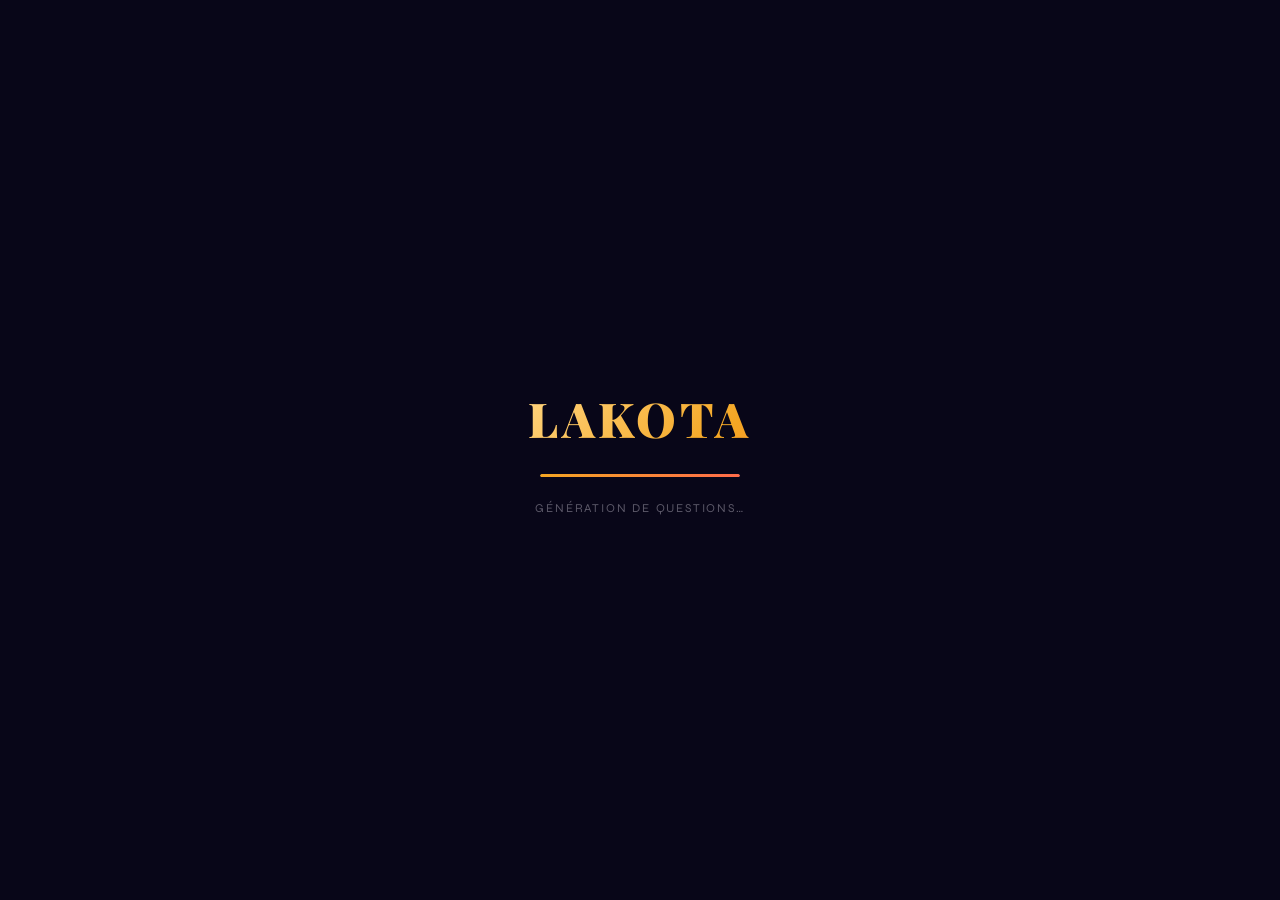
<file: index.html>
<!DOCTYPE html>
<html lang="fr">
<head>
<meta charset="UTF-8">
<meta name="viewport" content="width=device-width, initial-scale=1.0, maximum-scale=1.0, user-scalable=no">
<title>LAKOTA — Culture Générale</title>
<meta name="apple-mobile-web-app-capable" content="yes">
<meta name="apple-mobile-web-app-title" content="LAKOTA">
<link rel="preconnect" href="https://fonts.googleapis.com">
<link rel="preconnect" href="https://fonts.gstatic.com" crossorigin>
<link href="https://fonts.googleapis.com/css2?family=Playfair+Display:wght@700;800;900&family=Syne:wght@400;500;600;700;800&display=swap" rel="stylesheet">
<style>
*,*::before,*::after{margin:0;padding:0;box-sizing:border-box;-webkit-tap-highlight-color:transparent}
:root{
  --gold:#F4A623;--gold-l:#FFD580;--gold-d:#C47F10;
  --coral:#FF6B4A;--coral-l:#FF9580;--coral-d:#C44030;
  --violet:#7C4DFF;--violet-l:#B39DFF;--violet-d:#4A2DB8;
  --emerald:#00C896;--emerald-l:#6EFFD5;--emerald-d:#007A5E;
  --rose:#FF4D8D;--rose-l:#FF9DC1;
  --diamond:#00D4FF;--diamond-l:#80EAFF;
  --bg:#080618;--bg2:#110828;
  --glass:rgba(255,255,255,0.06);--glass-h:rgba(255,255,255,0.1);
  --gb:rgba(255,255,255,0.1);--gb-h:rgba(255,255,255,0.22);
  --txt:#F8F4FF;--txt2:rgba(248,244,255,0.65);--txt3:rgba(248,244,255,0.35);
  --sg:rgba(244,166,35,0.35);--sc:rgba(255,107,74,0.35);--sv:rgba(124,77,255,0.35);
  --r-sm:10px;--r-md:14px;--r-lg:20px;--r-xl:28px;--r-full:999px;
  --font-d:'Playfair Display',serif;--font-b:'Syne',sans-serif;
  --tr:0.22s cubic-bezier(0.4,0,0.2,1);
  --safe-top:env(safe-area-inset-top,0px);--safe-bot:env(safe-area-inset-bottom,0px);
}
html{font-size:16px;scroll-behavior:smooth}
body{font-family:var(--font-b);background:var(--bg);color:var(--txt);min-height:100vh;overflow-x:hidden;-webkit-font-smoothing:antialiased;overscroll-behavior:none}
input,button,select,textarea{font-family:var(--font-b)}
button{cursor:pointer;border:none;background:none;-webkit-tap-highlight-color:transparent}
input{outline:none}
a{color:inherit;text-decoration:none}
img{max-width:100%;display:block}

/* LOADER */
#pageLoader{position:fixed;inset:0;z-index:9999;background:var(--bg);display:flex;flex-direction:column;align-items:center;justify-content:center;gap:1.5rem;transition:opacity 0.6s ease,visibility 0.6s ease}
#pageLoader.hidden{opacity:0;visibility:hidden;pointer-events:none}
.loader-brand{font-family:var(--font-d);font-size:3rem;font-weight:900;letter-spacing:0.08em;background:linear-gradient(135deg,var(--gold-l),var(--gold),var(--coral),var(--violet-l));-webkit-background-clip:text;-webkit-text-fill-color:transparent;background-clip:text;background-size:300% auto;animation:shimmer 2s linear infinite}
.loader-bar-wrap{width:200px;height:3px;background:rgba(255,255,255,0.1);border-radius:999px;overflow:hidden}
.loader-bar{height:100%;background:linear-gradient(90deg,var(--gold),var(--coral));border-radius:999px;animation:loadProgress 1.8s ease forwards}
@keyframes loadProgress{from{width:0}to{width:100%}}
.loader-txt{font-size:0.75rem;color:var(--txt3);letter-spacing:0.15em;text-transform:uppercase;animation:blink 1.2s ease-in-out infinite}

/* BG */
.site-bg{position:fixed;inset:0;z-index:0;pointer-events:none;
  background:radial-gradient(ellipse 140% 100% at 0% 0%,rgba(124,77,255,0.3) 0%,transparent 50%),
             radial-gradient(ellipse 120% 80% at 100% 90%,rgba(255,107,74,0.22) 0%,transparent 50%),
             radial-gradient(ellipse 80% 60% at 60% 45%,rgba(244,166,35,0.06) 0%,transparent 65%),
             linear-gradient(165deg,#080618 0%,#110828 55%,#120820 100%)}
.orb{position:fixed;border-radius:50%;pointer-events:none;z-index:0;will-change:transform}
.orb-1{width:clamp(250px,70vw,500px);height:clamp(250px,70vw,500px);top:-15%;left:-15%;background:radial-gradient(circle,rgba(124,77,255,0.3) 0%,transparent 70%);filter:blur(50px);animation:orbFloat1 12s ease-in-out infinite}
.orb-2{width:clamp(200px,60vw,450px);height:clamp(200px,60vw,450px);bottom:-10%;right:-10%;background:radial-gradient(circle,rgba(255,107,74,0.25) 0%,transparent 70%);filter:blur(50px);animation:orbFloat2 15s ease-in-out infinite}
.orb-3{width:clamp(150px,40vw,300px);height:clamp(150px,40vw,300px);top:40%;left:50%;background:radial-gradient(circle,rgba(244,166,35,0.12) 0%,transparent 70%);filter:blur(45px);animation:orbFloat3 18s ease-in-out infinite}
@keyframes orbFloat1{0%,100%{transform:translate(0,0) scale(1)}50%{transform:translate(3%,5%) scale(1.05)}}
@keyframes orbFloat2{0%,100%{transform:translate(0,0) scale(1)}50%{transform:translate(-4%,-3%) scale(0.95)}}
@keyframes orbFloat3{0%,100%{transform:translate(0,0)}50%{transform:translate(-5%,4%)}}

@keyframes fadeUp{from{opacity:0;transform:translateY(24px)}to{opacity:1;transform:translateY(0)}}
@keyframes fadeIn{from{opacity:0}to{opacity:1}}
@keyframes scaleIn{from{opacity:0;transform:scale(0.9)}to{opacity:1;transform:scale(1)}}
@keyframes pulse{0%,100%{box-shadow:0 0 0 0 rgba(244,166,35,0.5)}70%{box-shadow:0 0 0 10px rgba(244,166,35,0)}}
@keyframes spin{from{transform:rotate(0deg)}to{transform:rotate(360deg)}}
@keyframes shimmer{from{background-position:-200% center}to{background-position:200% center}}
@keyframes float{0%,100%{transform:translateY(0)}50%{transform:translateY(-10px)}}
@keyframes blink{0%,100%{opacity:1}50%{opacity:0.3}}
@keyframes shake{0%,100%{transform:translateX(0)}20%{transform:translateX(-7px)}40%{transform:translateX(7px)}60%{transform:translateX(-4px)}80%{transform:translateX(4px)}}
@keyframes ripple{from{transform:scale(0);opacity:0.6}to{transform:scale(2.5);opacity:0}}
@keyframes correctGlow{0%{box-shadow:0 0 0 0 rgba(0,200,150,0.7)}100%{box-shadow:0 0 30px 8px rgba(0,200,150,0)}}
@keyframes wrongGlow{0%{box-shadow:0 0 0 0 rgba(255,107,74,0.7)}100%{box-shadow:0 0 30px 8px rgba(255,107,74,0)}}
@keyframes winRays{0%{opacity:0;transform:scale(0.5) rotate(0deg)}50%{opacity:1}100%{opacity:0;transform:scale(2) rotate(180deg)}}
@keyframes scoreCount{from{transform:scale(1.4);color:var(--gold)}to{transform:scale(1);color:inherit}}
@keyframes badgeUnlock{0%{transform:scale(0) rotate(-20deg)}60%{transform:scale(1.2) rotate(5deg)}100%{transform:scale(1) rotate(0deg)}}
@keyframes chestBounce{0%,100%{transform:translateY(0) rotate(0deg)}25%{transform:translateY(-8px) rotate(-3deg)}75%{transform:translateY(-4px) rotate(3deg)}}
@keyframes chestOpen{0%{transform:scaleY(1) translateY(0)}50%{transform:scaleY(0.8) translateY(-5px)}100%{transform:scaleY(0) translateY(-20px);opacity:0}}
@keyframes coinFly{0%{transform:translate(0,0) scale(1);opacity:1}100%{transform:translate(var(--tx),var(--ty)) scale(0.3);opacity:0}}
@keyframes confettiFall{0%{transform:translateY(-20px) rotate(0deg);opacity:1}100%{transform:translateY(100vh) rotate(720deg);opacity:0}}
@keyframes missionPing{0%{box-shadow:0 0 0 0 rgba(244,166,35,0.6)}100%{box-shadow:0 0 0 12px rgba(244,166,35,0)}}
@keyframes tourneyGlow{0%,100%{box-shadow:0 0 20px rgba(244,166,35,0.3)}50%{box-shadow:0 0 40px rgba(244,166,35,0.6)}}
@keyframes streakFire{0%,100%{filter:hue-rotate(0deg) brightness(1)}50%{filter:hue-rotate(20deg) brightness(1.3)}}
@keyframes slideDown{from{transform:translateY(-100%);opacity:0}to{transform:translateY(0);opacity:1}}

.glass{background:var(--glass);backdrop-filter:blur(20px);-webkit-backdrop-filter:blur(20px);border:1px solid var(--gb);border-radius:var(--r-lg)}
.screen{display:none;position:relative;z-index:1;min-height:100dvh;padding:0}
.screen.active{display:flex;flex-direction:column}
#gameScreen.active{display:block}
.eyebrow{font-size:0.65rem;text-transform:uppercase;letter-spacing:0.2em;color:var(--txt3);font-weight:600;margin-bottom:0.3rem}

/* AUTH */
#authScreen{padding:calc(var(--safe-top) + 1.5rem) 1rem 1.5rem;align-items:center;justify-content:center}
.auth-wrap{width:100%;max-width:420px;animation:fadeUp 0.6s ease both}
.auth-hero{text-align:center;padding:1.5rem 1rem 1.25rem;margin-bottom:0.5rem}
.brand-title{font-family:var(--font-d);font-weight:900;letter-spacing:0.06em;background:linear-gradient(135deg,var(--gold-l) 0%,var(--gold) 35%,var(--coral) 70%,var(--violet-l) 100%);-webkit-background-clip:text;-webkit-text-fill-color:transparent;background-clip:text;background-size:200% auto;animation:shimmer 4s linear infinite;line-height:1}
.auth-hero .brand-title{font-size:clamp(2.5rem,12vw,4rem)}
.hero-sub{font-size:0.85rem;color:var(--txt2);margin:0.4rem 0 0.6rem;font-style:italic}
.hero-badges{display:flex;gap:0.4rem;flex-wrap:wrap;justify-content:center;margin-top:0.5rem}
.hero-badges span{padding:0.25rem 0.7rem;border-radius:var(--r-full);background:rgba(255,255,255,0.07);border:1px solid var(--gb);font-size:0.68rem;font-weight:600;color:var(--txt2)}
.auth-panel{padding:1.5rem;margin-bottom:1rem}
.auth-tabs{display:flex;gap:0.4rem;margin-bottom:1.5rem;background:rgba(0,0,0,0.3);padding:0.3rem;border-radius:var(--r-md)}
.auth-tab{flex:1;padding:0.6rem;border-radius:calc(var(--r-md) - 2px);font-weight:700;font-size:0.88rem;color:var(--txt3);transition:all var(--tr);background:none}
.auth-tab.active{background:linear-gradient(135deg,var(--gold-d),var(--gold));color:#080618;font-weight:800}
.auth-form{display:flex;flex-direction:column;gap:0.9rem}
.auth-form.hidden-panel{display:none}
.field{display:flex;flex-direction:column;gap:0.35rem}
.field span{font-size:0.72rem;font-weight:700;color:var(--txt3);text-transform:uppercase;letter-spacing:0.1em}
.field input{padding:0.85rem 1rem;border-radius:var(--r-md);background:rgba(255,255,255,0.06);border:1px solid var(--gb);color:var(--txt);font-size:1rem;transition:all var(--tr);min-height:44px}
.field input:focus{border-color:rgba(244,166,35,0.6);background:rgba(255,255,255,0.09);box-shadow:0 0 0 3px rgba(244,166,35,0.15)}
.status-message{font-size:0.82rem;min-height:1.1rem;text-align:center;margin-top:0.5rem}
.status-message.error{color:var(--coral)}.status-message.success{color:var(--emerald)}

/* BUTTONS */
.btn{display:inline-flex;align-items:center;justify-content:center;padding:0.85rem 1.5rem;border-radius:var(--r-md);font-weight:700;font-size:0.9rem;transition:all var(--tr);letter-spacing:0.03em;position:relative;overflow:hidden;min-height:44px;min-width:44px}
.btn::after{content:'';position:absolute;inset:0;opacity:0;transition:opacity var(--tr);background:rgba(255,255,255,0.12)}
.btn:hover::after{opacity:1}.btn:active{transform:scale(0.96)}
.btn-primary{background:linear-gradient(135deg,var(--gold-d),var(--gold),var(--coral));color:#080618;font-weight:800;box-shadow:0 4px 20px var(--sg)}
.btn-primary:hover{transform:translateY(-2px);box-shadow:0 8px 28px var(--sg)}
.btn-secondary{background:var(--glass);border:1px solid var(--gb);color:var(--txt2)}
.btn-secondary:hover{background:var(--glass-h);border-color:var(--gb-h);color:var(--txt)}
.btn-small{padding:0.5rem 1rem;font-size:0.78rem;border-radius:var(--r-sm);min-height:36px}
.btn-danger{background:linear-gradient(135deg,#5a0000,#A01028);color:#fff;border:1px solid rgba(160,16,40,0.5);box-shadow:0 4px 20px rgba(160,16,40,0.35)}
.btn-diamond{background:linear-gradient(135deg,#0066CC,#00D4FF,#80EAFF);color:#080618;font-weight:800;box-shadow:0 4px 20px rgba(0,212,255,0.4)}
.pulse-soft{animation:pulse 2.5s ease-in-out infinite}

/* HOME */
#homeScreen{padding:calc(var(--safe-top) + 0.5rem) 0.75rem calc(var(--safe-bot) + 0.75rem);align-items:center;overflow-y:auto}
.home-wrap{width:100%;max-width:480px;display:flex;flex-direction:column;gap:0.75rem;animation:fadeUp 0.5s ease both}
.home-topbar{display:flex;align-items:center;justify-content:space-between;padding:0.75rem 1rem}
.player-btn{display:flex;align-items:center;gap:0.6rem;cursor:pointer;min-height:44px}
.player-avatar{width:38px;height:38px;border-radius:50%;background:linear-gradient(135deg,var(--violet),var(--coral));display:flex;align-items:center;justify-content:center;font-weight:700;font-size:0.85rem;color:#fff;flex-shrink:0;overflow:hidden}
.player-avatar img{width:100%;height:100%;object-fit:cover;border-radius:50%}
.player-name-wrap strong{display:block;font-size:0.88rem;font-weight:700}
.player-name-wrap small{font-size:0.68rem;color:var(--txt3)}
.home-hero{text-align:center;padding:0.75rem 0.5rem 0.25rem}
.home-hero .brand-title{font-size:clamp(2.8rem,13vw,5rem);margin-bottom:0.2rem}
.home-hero p{font-size:0.78rem;color:var(--txt3);line-height:1.5}

/* DAILY STREAK BANNER */
.streak-banner{padding:0.85rem 1rem;display:flex;align-items:center;gap:0.75rem;background:linear-gradient(135deg,rgba(244,166,35,0.15),rgba(255,107,74,0.1));border:1px solid rgba(244,166,35,0.4);border-radius:var(--r-lg);cursor:pointer;transition:all var(--tr);animation:missionPing 2s ease-in-out 3}
.streak-banner:hover{transform:translateY(-2px);box-shadow:0 8px 24px rgba(244,166,35,0.2)}
.streak-icon{font-size:2rem;animation:streakFire 2s ease-in-out infinite;flex-shrink:0}
.streak-info{flex:1}
.streak-title{font-weight:800;font-size:0.9rem;color:var(--gold)}
.streak-sub{font-size:0.72rem;color:var(--txt2);margin-top:0.1rem}
.streak-days{display:flex;gap:0.25rem}
.streak-day{width:22px;height:22px;border-radius:6px;display:flex;align-items:center;justify-content:center;font-size:0.6rem;font-weight:800;transition:all var(--tr)}
.streak-day.done{background:linear-gradient(135deg,var(--gold),var(--coral));color:#080618}
.streak-day.today{background:rgba(244,166,35,0.3);border:1px solid var(--gold);color:var(--gold);animation:blink 1.5s ease-in-out infinite}
.streak-day.future{background:rgba(255,255,255,0.05);border:1px solid rgba(255,255,255,0.1);color:var(--txt3)}

/* MISSIONS BAR */
.missions-bar{padding:0.85rem 1rem}
.missions-title{font-size:0.62rem;text-transform:uppercase;letter-spacing:0.15em;color:var(--txt3);font-weight:600;margin-bottom:0.5rem;display:flex;align-items:center;justify-content:space-between}
.missions-list{display:flex;flex-direction:column;gap:0.4rem}
.mission-item{display:flex;align-items:center;gap:0.65rem;padding:0.5rem 0.6rem;border-radius:var(--r-sm);background:rgba(255,255,255,0.04);border:1px solid rgba(255,255,255,0.08);transition:all var(--tr)}
.mission-item.done{background:rgba(0,200,150,0.08);border-color:rgba(0,200,150,0.25)}
.mission-icon{font-size:1.1rem;flex-shrink:0}
.mission-info{flex:1;min-width:0}
.mission-name{font-size:0.75rem;font-weight:700;white-space:nowrap;overflow:hidden;text-overflow:ellipsis}
.mission-prog{font-size:0.62rem;color:var(--txt3);margin-top:0.1rem}
.mission-bar-wrap{height:3px;background:rgba(255,255,255,0.1);border-radius:999px;overflow:hidden;margin-top:0.2rem}
.mission-bar-fill{height:100%;border-radius:999px;background:linear-gradient(90deg,var(--violet),var(--gold));transition:width 1s ease}
.mission-reward{font-size:0.7rem;font-weight:800;color:var(--gold);flex-shrink:0}
.mission-check{color:var(--emerald);font-size:1.1rem;flex-shrink:0}

/* TOURNAMENT CARD */
.tournament-card{padding:1rem;background:linear-gradient(135deg,rgba(244,166,35,0.1),rgba(124,77,255,0.1));border:1px solid rgba(244,166,35,0.3);border-radius:var(--r-lg);cursor:pointer;transition:all var(--tr);animation:tourneyGlow 3s ease-in-out infinite}
.tournament-card:hover{transform:translateY(-2px)}
.tourney-top{display:flex;align-items:center;justify-content:space-between;margin-bottom:0.5rem}
.tourney-title{font-family:var(--font-d);font-size:1rem;font-weight:800;color:var(--gold)}
.tourney-badge{padding:0.2rem 0.6rem;border-radius:var(--r-full);background:rgba(244,166,35,0.25);border:1px solid rgba(244,166,35,0.5);font-size:0.62rem;font-weight:800;color:var(--gold-l);text-transform:uppercase;letter-spacing:0.1em}
.tourney-sub{font-size:0.72rem;color:var(--txt2);margin-bottom:0.5rem}
.tourney-podium{display:flex;gap:0.4rem}
.tourney-player{display:flex;align-items:center;gap:0.35rem;padding:0.3rem 0.5rem;background:rgba(0,0,0,0.25);border-radius:var(--r-sm);flex:1}
.tourney-rank-ico{font-size:0.9rem}
.tourney-pname{font-size:0.68rem;font-weight:700;white-space:nowrap;overflow:hidden;text-overflow:ellipsis}
.tourney-pscore{font-size:0.62rem;color:var(--gold)}

/* CHESTS SECTION */
.chests-section{padding:0.85rem 1rem}
.chests-title-row{display:flex;align-items:center;justify-content:space-between;margin-bottom:0.6rem}
.chests-title{font-size:0.62rem;text-transform:uppercase;letter-spacing:0.15em;color:var(--txt3);font-weight:600}
.chests-grid{display:grid;grid-template-columns:repeat(5,1fr);gap:0.4rem}
.chest-btn{display:flex;flex-direction:column;align-items:center;gap:0.25rem;padding:0.6rem 0.25rem;border-radius:var(--r-md);border:1px solid;cursor:pointer;transition:all var(--tr);position:relative;overflow:hidden}
.chest-btn:active{transform:scale(0.93)}
.chest-icon{font-size:1.6rem;animation:chestBounce 3s ease-in-out infinite;display:block}
.chest-label{font-size:0.55rem;font-weight:800;text-transform:uppercase;letter-spacing:0.08em;text-align:center}
.chest-cost{font-size:0.6rem;font-weight:700}
.chest-bronze{background:rgba(205,127,50,0.12);border-color:rgba(205,127,50,0.4);color:#CD7F32}
.chest-bronze .chest-icon{animation-delay:0s}
.chest-silver{background:rgba(192,192,192,0.12);border-color:rgba(192,192,192,0.4);color:#C0C0C0}
.chest-silver .chest-icon{animation-delay:0.2s}
.chest-gold{background:rgba(244,166,35,0.12);border-color:rgba(244,166,35,0.4);color:var(--gold)}
.chest-gold .chest-icon{animation-delay:0.4s}
.chest-diamond{background:rgba(0,212,255,0.12);border-color:rgba(0,212,255,0.4);color:var(--diamond)}
.chest-diamond .chest-icon{animation-delay:0.6s}
.chest-secret{background:rgba(255,107,74,0.12);border-color:rgba(255,107,74,0.4);color:var(--coral);position:relative}
.chest-secret .chest-icon{animation-delay:0.8s}
.chest-secret::before{content:'RARE';position:absolute;top:3px;right:3px;font-size:0.45rem;font-weight:800;letter-spacing:0.05em;color:var(--coral);background:rgba(255,107,74,0.2);padding:1px 4px;border-radius:4px}

/* STATS ROW */
.stats-row{display:grid;grid-template-columns:1fr 1fr;gap:0.6rem;padding:0 0.1rem}
.stat-card{padding:0.85rem 1rem;display:flex;flex-direction:column;gap:0.2rem}
.stat-card .label{font-size:0.65rem;text-transform:uppercase;letter-spacing:0.1em;color:var(--txt3);font-weight:600}
.stat-card .value{font-size:1.15rem;font-weight:700;background:linear-gradient(90deg,var(--gold),var(--coral));-webkit-background-clip:text;-webkit-text-fill-color:transparent;background-clip:text}
.difficulty-block{padding:1rem}
.diff-label{font-size:0.65rem;text-transform:uppercase;letter-spacing:0.15em;color:var(--txt3);font-weight:600;margin-bottom:0.6rem}
.difficulty-selector{display:flex;gap:0.35rem;background:rgba(0,0,0,0.3);padding:0.25rem;border-radius:var(--r-md);margin-bottom:0.4rem}
.difficulty-btn{flex:1;padding:0.55rem 0.5rem;border-radius:calc(var(--r-md) - 2px);font-weight:700;font-size:0.8rem;color:var(--txt3);transition:all var(--tr);background:none;min-height:40px}
.difficulty-btn.active{background:linear-gradient(135deg,var(--violet-d),var(--violet));color:#fff;box-shadow:0 4px 14px var(--sv)}
.diff-note{font-size:0.72rem;color:var(--txt3);line-height:1.5;margin-top:0.5rem}
.cta-block{display:flex;flex-direction:column;gap:0.6rem;padding:0 0.1rem}
.cta-block .btn{width:100%;padding:1rem}
.cta-row{display:grid;grid-template-columns:1fr 1fr;gap:0.6rem}

/* CATEGORY SELECTOR */
.cat-selector-wrap{padding:0.75rem;display:flex;flex-direction:column;gap:0.5rem}
.cat-selector-title{font-size:0.65rem;text-transform:uppercase;letter-spacing:0.15em;color:var(--txt3);font-weight:600}
.cat-pills{display:flex;gap:0.35rem;flex-wrap:wrap}
.cat-pill{padding:0.3rem 0.7rem;border-radius:var(--r-full);font-size:0.68rem;font-weight:700;border:1px solid var(--gb);color:var(--txt3);background:rgba(255,255,255,0.04);cursor:pointer;transition:all var(--tr)}
.cat-pill.active{background:rgba(244,166,35,0.2);border-color:rgba(244,166,35,0.5);color:var(--gold)}
.cat-pill.ci{background:rgba(255,107,74,0.12);border-color:rgba(255,107,74,0.35);color:var(--coral-l)}
.cat-pill.ci.active{background:rgba(255,107,74,0.25);border-color:var(--coral)}

/* MODE SELECTOR */
#modeSelectorScreen{padding:calc(var(--safe-top) + 0.75rem) 0.75rem calc(var(--safe-bot) + 1rem);overflow-y:auto}
.mode-header{display:flex;align-items:center;justify-content:space-between;margin-bottom:0.75rem;padding:0 0.25rem}
.mode-header h2{font-family:var(--font-d);font-size:clamp(1.5rem,6vw,2.2rem);font-weight:800}
.mode-filters{display:flex;gap:0.4rem;overflow-x:auto;padding-bottom:0.5rem;margin-bottom:0.75rem;-ms-overflow-style:none;scrollbar-width:none}
.mode-filters::-webkit-scrollbar{display:none}
.mode-filter-btn{padding:0.4rem 0.9rem;border-radius:var(--r-full);font-size:0.72rem;font-weight:700;text-transform:uppercase;letter-spacing:0.08em;border:1px solid var(--gb);color:var(--txt3);background:rgba(255,255,255,0.04);transition:all var(--tr);cursor:pointer;white-space:nowrap;min-height:36px}
.mode-filter-btn.active{background:var(--gold);color:#080618;border-color:var(--gold)}
.modes-grid{display:flex;flex-direction:column;gap:0.65rem}
.mode-card{padding:1.1rem;border-radius:var(--r-lg);cursor:pointer;background:rgba(255,255,255,0.05);border:1px solid rgba(255,255,255,0.1);transition:all var(--tr);animation:fadeUp 0.4s ease both;position:relative;overflow:hidden}
.mode-card:active{transform:scale(0.98)}
.mode-card-row{display:flex;align-items:flex-start;gap:0.75rem;margin-bottom:0.6rem}
.mode-icon{width:44px;height:44px;border-radius:14px;display:flex;align-items:center;justify-content:center;font-size:1.3rem;flex-shrink:0}
.mode-info h3{font-family:var(--font-d);font-size:1rem;font-weight:800;margin-bottom:0.15rem}
.mode-tags{display:flex;gap:0.3rem;flex-wrap:wrap}
.mode-tag{padding:0.15rem 0.5rem;border-radius:4px;font-size:0.6rem;font-weight:800;text-transform:uppercase;letter-spacing:0.08em}
.mode-desc{font-size:0.78rem;color:var(--txt2);line-height:1.45;margin-bottom:0.4rem}
.mode-hook{font-size:0.74rem;font-weight:700;color:var(--gold);margin-bottom:0.5rem}
.mode-play-btn{display:flex;align-items:center;justify-content:center;gap:0.4rem;padding:0.6rem 1.2rem;border-radius:var(--r-md);font-size:0.78rem;font-weight:800;background:rgba(255,255,255,0.12);border:1px solid rgba(255,255,255,0.2);color:var(--txt);transition:all var(--tr);min-height:40px}

/* TRANSITION */
#transitionScreen{align-items:center;justify-content:center}
.transition-box{padding:3rem 2rem;text-align:center;max-width:300px;width:90%;animation:scaleIn 0.4s ease both}
.transition-ring{width:90px;height:90px;border-radius:50%;border:3px solid var(--gb);border-top-color:var(--gold);border-right-color:var(--coral);animation:spin 1s linear infinite;margin:0 auto 1.5rem;display:flex;align-items:center;justify-content:center}
.transition-core{width:52px;height:52px;border-radius:50%;border:2px solid var(--gb);border-bottom-color:var(--violet);animation:spin 0.7s linear infinite reverse}
.transition-text{font-family:var(--font-d);font-size:1.5rem;font-weight:700;margin-bottom:0.3rem}
.transition-sub{color:var(--txt3);font-size:0.82rem}

/* GAME */
.game-shell{max-width:500px;margin:0 auto;padding:calc(var(--safe-top) + 0.5rem) 0.65rem calc(var(--safe-bot) + 0.65rem);display:flex;flex-direction:column;gap:0.6rem;min-height:100dvh}
.game-header{display:grid;grid-template-columns:1fr 1fr;gap:0.5rem}
.brand-card{padding:0.65rem 0.85rem;display:flex;align-items:center;gap:0.55rem;grid-column:1/-1}
.brand-mark{width:36px;height:36px;border-radius:11px;flex-shrink:0;background:linear-gradient(135deg,var(--gold-d),var(--gold),var(--coral));display:flex;align-items:center;justify-content:center;font-family:var(--font-d);font-weight:800;font-size:0.88rem;color:#080618;box-shadow:0 4px 16px var(--sg)}
.brand-copy strong{display:block;font-family:var(--font-d);font-size:0.88rem;font-weight:700;background:linear-gradient(90deg,var(--gold),var(--coral));-webkit-background-clip:text;-webkit-text-fill-color:transparent;background-clip:text}
.brand-copy span{font-size:0.6rem;color:var(--txt3);text-transform:uppercase;letter-spacing:0.1em}
.brand-flag{width:22px;height:14px;border-radius:3px;flex-shrink:0;background:linear-gradient(90deg,#F77F00 33.3%,#fff 33.3% 66.6%,#009A44 66.6%);border:1px solid rgba(255,255,255,0.2)}
.header-stat{padding:0.6rem 0.85rem;display:flex;flex-direction:column;gap:0.1rem}
.stat-label{font-size:0.58rem;text-transform:uppercase;letter-spacing:0.12em;color:var(--txt3);font-weight:600}
.stat-value{font-size:0.95rem;font-weight:700;line-height:1.1}
.token-card .stat-value{background:linear-gradient(90deg,var(--gold),var(--gold-l));-webkit-background-clip:text;-webkit-text-fill-color:transparent;background-clip:text}
.score-card .stat-value{background:linear-gradient(90deg,var(--emerald),var(--emerald-l));-webkit-background-clip:text;-webkit-text-fill-color:transparent;background-clip:text}
.score-card .stat-value.bump{animation:scoreCount 0.4s ease}
.timer-card{padding:0.6rem 0.85rem;display:flex;align-items:center;gap:0.75rem;grid-column:1/-1}
.timer-left{flex:1}
.timer-row{display:flex;align-items:center;gap:0.4rem;margin-bottom:0.25rem}
.timer-digital{font-family:var(--font-d);font-size:1.4rem;font-weight:700;transition:color 0.5s ease}
.timer-digital.danger{color:var(--coral);animation:blink 0.5s ease-in-out infinite}
.timer-track{height:3px;background:rgba(255,255,255,0.1);border-radius:999px;overflow:hidden}
.timer-bar{height:100%;width:100%;border-radius:999px;background:linear-gradient(90deg,var(--emerald),var(--gold),var(--coral));transition:width 1s linear}
.timer-bar.danger{background:var(--coral)}
.timer-ring{position:relative;width:46px;height:46px;flex-shrink:0}
.timer-ring-svg{width:46px;height:46px;transform:rotate(-90deg)}
.ring-bg{fill:none;stroke:rgba(255,255,255,0.1);stroke-width:4}
.ring-prog{fill:none;stroke:url(#rg);stroke-width:4;stroke-dasharray:119;stroke-linecap:round;transition:stroke-dashoffset 1s linear}
.timer-num{position:absolute;inset:0;display:flex;align-items:center;justify-content:center;font-size:0.78rem;font-weight:700}
.mode-badge-bar{padding:0.5rem 0.85rem;display:flex;align-items:center;gap:0.75rem}
.mode-badge-pill{padding:0.2rem 0.75rem;border-radius:var(--r-full);font-size:0.65rem;font-weight:800;text-transform:uppercase;letter-spacing:0.1em}
.cat-badge{padding:0.2rem 0.6rem;border-radius:var(--r-full);font-size:0.6rem;font-weight:800;background:rgba(255,107,74,0.2);border:1px solid rgba(255,107,74,0.4);color:var(--coral-l)}
.meta-row{display:grid;grid-template-columns:repeat(3,1fr);gap:0.5rem}
.meta-card{padding:0.55rem 0.65rem;text-align:center}
.meta-label{font-size:0.55rem;text-transform:uppercase;letter-spacing:0.1em;color:var(--txt3);font-weight:600}
.meta-value{font-size:0.82rem;font-weight:700;margin-top:0.1rem}
.question-card{padding:1.25rem 1.1rem;text-align:center;position:relative;overflow:hidden;min-height:100px}
.question-card::before{content:'';position:absolute;top:0;left:50%;transform:translateX(-50%);width:60%;height:1px;background:linear-gradient(90deg,transparent,rgba(244,166,35,0.5),transparent)}
.question-badge{font-size:0.6rem;text-transform:uppercase;letter-spacing:0.2em;color:var(--gold);font-weight:700;margin-bottom:0.6rem}
.question-text{font-family:var(--font-d);font-size:clamp(0.95rem,4.5vw,1.3rem);font-weight:700;line-height:1.35;color:var(--txt)}
.question-meta{display:flex;gap:0.4rem;justify-content:center;align-items:center;margin-top:0.5rem;flex-wrap:wrap}
.question-cat-tag{font-size:0.6rem;padding:0.15rem 0.5rem;border-radius:var(--r-full);font-weight:700;text-transform:uppercase;letter-spacing:0.08em}
#modeSpecialUI{margin-top:0.5rem}
.answers-grid{display:flex;flex-direction:column;gap:0.55rem}
.answer-btn{padding:0.85rem 1rem;text-align:left;display:flex;align-items:center;gap:0.75rem;transition:all var(--tr);position:relative;overflow:hidden;background:rgba(255,255,255,0.05);border:1px solid rgba(255,255,255,0.09);border-radius:var(--r-md);color:var(--txt);min-height:54px;width:100%}
.answer-btn::before{content:'';position:absolute;inset:0;opacity:0;transition:opacity var(--tr);border-radius:inherit}
.answer-btn:active{transform:scale(0.98)}
.answer-btn.correct{border-color:var(--emerald)!important;background:rgba(0,200,150,0.15)!important;animation:correctGlow 0.6s ease}
.answer-btn.wrong{border-color:var(--coral)!important;background:rgba(255,107,74,0.15)!important;animation:shake 0.4s ease,wrongGlow 0.6s ease}
.answer-btn.eliminated{opacity:0.25;pointer-events:none}
.answer-blue::before{background:linear-gradient(135deg,rgba(124,77,255,0.2),rgba(124,77,255,0.04))}
.answer-orange::before{background:linear-gradient(135deg,rgba(255,107,74,0.2),rgba(255,107,74,0.04))}
.answer-green::before{background:linear-gradient(135deg,rgba(0,200,150,0.2),rgba(0,200,150,0.04))}
.answer-violet::before{background:linear-gradient(135deg,rgba(244,166,35,0.2),rgba(244,166,35,0.04))}
.answer-blue:hover{border-color:rgba(124,77,255,0.5)!important}
.answer-orange:hover{border-color:rgba(255,107,74,0.5)!important}
.answer-green:hover{border-color:rgba(0,200,150,0.5)!important}
.answer-violet:hover{border-color:rgba(244,166,35,0.5)!important}
.answer-btn:hover::before{opacity:1}
.answer-letter{width:34px;height:34px;border-radius:10px;flex-shrink:0;display:flex;align-items:center;justify-content:center;font-weight:800;font-size:0.82rem}
.answer-blue .answer-letter{background:linear-gradient(135deg,#7C4DFF,#B39DFF);color:#fff;box-shadow:0 4px 12px rgba(124,77,255,0.4)}
.answer-orange .answer-letter{background:linear-gradient(135deg,#FF6B4A,#FF9580);color:#fff;box-shadow:0 4px 12px rgba(255,107,74,0.4)}
.answer-green .answer-letter{background:linear-gradient(135deg,#00C896,#6EFFD5);color:#080618;box-shadow:0 4px 12px rgba(0,200,150,0.4)}
.answer-violet .answer-letter{background:linear-gradient(135deg,#F4A623,#FFD580);color:#080618;box-shadow:0 4px 12px rgba(244,166,35,0.4)}
.answer-label{font-size:0.88rem;font-weight:500;line-height:1.2;flex:1}
.ripple-el{position:absolute;border-radius:50%;background:rgba(255,255,255,0.25);pointer-events:none;animation:ripple 0.6s ease forwards}
.lifelines-bar{padding:0.7rem 0.65rem;display:flex;flex-direction:column;gap:0.4rem}
.lifelines-head{font-size:0.6rem;text-transform:uppercase;letter-spacing:0.15em;color:var(--txt3);font-weight:600}
.lifelines-grid{display:grid;grid-template-columns:1fr 1fr;gap:0.5rem}
.lifeline-btn{padding:0.6rem 0.75rem;border-radius:var(--r-md);display:flex;align-items:center;gap:0.5rem;transition:all var(--tr);border:1px solid;min-height:46px;position:relative;overflow:hidden}
.lifeline-btn:active{transform:scale(0.96)}
.lifeline-btn.used{opacity:0.35;pointer-events:none;filter:grayscale(0.8)}
.lifeline-btn.used::after{content:'UTILISÉ';position:absolute;inset:0;display:flex;align-items:center;justify-content:center;font-size:0.55rem;font-weight:800;letter-spacing:0.15em;background:rgba(8,6,24,0.6);color:var(--txt3)}
.lifeline-icon{width:28px;height:28px;border-radius:8px;display:flex;align-items:center;justify-content:center;font-weight:800;font-size:0.78rem;flex-shrink:0}
.lifeline-copy strong{display:block;font-size:0.75rem;font-weight:700;line-height:1}
.lifeline-copy small{font-size:0.6rem;opacity:0.6}
.lifeline-blue{background:rgba(124,77,255,0.1);border-color:rgba(124,77,255,0.25);color:var(--violet-l)}
.lifeline-blue .lifeline-icon{background:linear-gradient(135deg,#7C4DFF,#B39DFF);color:#fff}
.lifeline-orange{background:rgba(255,107,74,0.1);border-color:rgba(255,107,74,0.25);color:var(--coral-l)}
.lifeline-orange .lifeline-icon{background:linear-gradient(135deg,#FF6B4A,#FF9580);color:#fff}
.lifeline-green{background:rgba(0,200,150,0.1);border-color:rgba(0,200,150,0.25);color:var(--emerald-l)}
.lifeline-green .lifeline-icon{background:linear-gradient(135deg,#00C896,#6EFFD5);color:#080618}
.lifeline-gold{background:rgba(244,166,35,0.1);border-color:rgba(244,166,35,0.25);color:var(--gold-l)}
.lifeline-gold .lifeline-icon{background:linear-gradient(135deg,#F4A623,#FFD580);color:#080618}
.gains-panel{padding:0.75rem;display:flex;flex-direction:column;gap:0.3rem}
.gains-title{font-size:0.6rem;text-transform:uppercase;letter-spacing:0.15em;color:var(--txt3);font-weight:600;margin-bottom:0.2rem;padding:0 0.1rem}
.gains-scroll{display:flex;flex-direction:column;gap:0.25rem;max-height:200px;overflow-y:auto;-ms-overflow-style:none;scrollbar-width:none}
.gains-scroll::-webkit-scrollbar{display:none}
.gain-item{padding:0.4rem 0.6rem;border-radius:var(--r-sm);display:flex;align-items:center;justify-content:space-between;font-size:0.72rem;font-weight:600;transition:all var(--tr)}
.gain-item.active{background:linear-gradient(135deg,rgba(244,166,35,0.25),rgba(255,107,74,0.15));border:1px solid rgba(244,166,35,0.4);color:var(--gold);animation:pulse 2s ease-in-out infinite}
.gain-item.passed{background:rgba(0,200,150,0.1);border:1px solid rgba(0,200,150,0.2);color:var(--emerald)}
.gain-item.future{background:rgba(255,255,255,0.03);border:1px solid rgba(255,255,255,0.06);color:var(--txt3)}
.gain-dot{width:5px;height:5px;border-radius:50%;flex-shrink:0}
.gain-item.active .gain-dot{background:var(--gold)}
.gain-item.passed .gain-dot{background:var(--emerald)}
.gain-item.future .gain-dot{background:rgba(255,255,255,0.15)}
.bottom-bar{padding:0.6rem;display:grid;grid-template-columns:1fr 1.2fr 1fr;gap:0.4rem}
.bottom-action{padding:0.65rem 0.5rem;border-radius:var(--r-md);font-weight:700;font-size:0.72rem;letter-spacing:0.04em;text-transform:uppercase;transition:all var(--tr);border:1px solid;min-height:44px;text-align:center}
.bottom-home{background:rgba(255,255,255,0.05);border-color:rgba(255,255,255,0.1);color:var(--txt2)}
.bottom-abandon{background:linear-gradient(135deg,#5a0000,#A01028);border-color:rgba(160,16,40,0.5);color:#fff;box-shadow:0 4px 16px rgba(160,16,40,0.3)}
.bottom-logout{background:rgba(255,255,255,0.05);border-color:rgba(255,255,255,0.1);color:var(--txt2)}

/* RESULT / END */
#resultScreen{align-items:center;justify-content:center}
.result-panel{padding:2.5rem 2rem;text-align:center;max-width:340px;width:90%;animation:scaleIn 0.4s ease both}
.result-tag{font-size:0.62rem;text-transform:uppercase;letter-spacing:0.2em;color:var(--txt3);margin-bottom:0.75rem}
.result-panel h2{font-family:var(--font-d);font-size:1.9rem;font-weight:800;margin-bottom:0.5rem}
.result-panel p{color:var(--txt2);font-size:0.88rem}
.result-icon{font-size:3rem;margin-bottom:0.5rem;display:block;animation:float 2s ease-in-out infinite}
#endScreen{align-items:center;justify-content:center;padding:1rem;overflow-y:auto}
.end-panel{padding:2rem 1.5rem;text-align:center;max-width:380px;width:100%;animation:scaleIn 0.4s ease both}
.victory-orb{width:80px;height:80px;border-radius:50%;margin:0 auto 1.5rem;background:linear-gradient(135deg,var(--gold-d),var(--gold),var(--coral));box-shadow:0 0 50px var(--sg),0 0 100px rgba(255,107,74,0.15);animation:float 3s ease-in-out infinite}
.final-score{font-family:var(--font-d);font-size:2.5rem;font-weight:800;background:linear-gradient(135deg,var(--gold-l),var(--gold),var(--coral));-webkit-background-clip:text;-webkit-text-fill-color:transparent;background-clip:text;margin-bottom:0.4rem}
.result-message{color:var(--txt2);margin-bottom:1.25rem;font-size:0.88rem}
.end-stats{display:grid;grid-template-columns:1fr 1fr;gap:0.6rem;margin-bottom:1.25rem}
.end-stat{padding:0.75rem;background:rgba(0,0,0,0.25);border:1px solid var(--gb);border-radius:var(--r-md)}
.end-stat span{font-size:0.6rem;text-transform:uppercase;letter-spacing:0.1em;color:var(--txt3);font-weight:600}
.end-stat strong{display:block;font-size:0.9rem;font-weight:700;background:linear-gradient(90deg,var(--gold),var(--coral));-webkit-background-clip:text;-webkit-text-fill-color:transparent;background-clip:text;margin-top:0.15rem}
.end-buttons{display:flex;flex-direction:column;gap:0.5rem;margin-bottom:0.75rem}
.end-buttons .btn{width:100%}
.end-row{display:grid;grid-template-columns:1fr 1fr;gap:0.5rem}

/* SHARE CARD */
.share-card{padding:0.85rem 1rem;background:linear-gradient(135deg,rgba(0,200,150,0.1),rgba(124,77,255,0.1));border:1px solid rgba(0,200,150,0.3);border-radius:var(--r-lg)}
.share-card-title{font-size:0.68rem;font-weight:700;color:var(--emerald);margin-bottom:0.5rem;text-transform:uppercase;letter-spacing:0.1em}
.share-buttons{display:flex;gap:0.4rem;flex-wrap:wrap}
.share-btn{padding:0.45rem 0.85rem;border-radius:var(--r-full);font-size:0.72rem;font-weight:800;border:1px solid;cursor:pointer;transition:all var(--tr);display:flex;align-items:center;gap:0.35rem;min-height:36px}
.share-btn:active{transform:scale(0.95)}
.share-wa{background:rgba(37,211,102,0.15);border-color:rgba(37,211,102,0.4);color:#25D366}
.share-fb{background:rgba(24,119,242,0.15);border-color:rgba(24,119,242,0.4);color:#1877F2}
.share-tt{background:rgba(255,0,80,0.15);border-color:rgba(255,0,80,0.4);color:#FF0050}
.share-copy{background:rgba(255,255,255,0.08);border-color:rgba(255,255,255,0.2);color:var(--txt2)}

/* LEADERBOARD */
#leaderboardScreen{padding:calc(var(--safe-top)+0.75rem) 0.75rem calc(var(--safe-bot)+1rem);overflow-y:auto}
.lb-wrap{max-width:480px;margin:0 auto;animation:fadeUp 0.4s ease both}
.lb-header{display:flex;align-items:flex-start;justify-content:space-between;margin-bottom:1rem;padding:0 0.25rem}
.lb-header h2{font-family:var(--font-d);font-size:1.8rem;font-weight:800}
.lb-sub{font-size:0.75rem;color:var(--txt3);margin-top:0.2rem}
.lb-list{display:flex;flex-direction:column;gap:0.55rem}
.lb-item{display:grid;grid-template-columns:44px 1fr auto;gap:0.75rem;align-items:center;padding:0.85rem 1rem;background:rgba(255,255,255,0.04);border:1px solid rgba(255,255,255,0.09);border-radius:var(--r-md);animation:fadeUp 0.4s ease both}
.lb-item.top-1{border-color:rgba(244,166,35,0.45);background:rgba(244,166,35,0.08)}
.lb-rank{font-family:var(--font-d);font-size:1rem;font-weight:800;text-align:center}
.lb-name{font-weight:700;font-size:0.88rem}
.lb-meta{color:var(--txt3);font-size:0.72rem;margin-top:0.1rem}
.lb-score{font-weight:800;color:var(--gold);font-size:0.88rem;text-align:right}

/* PROFILE */
#profileScreen{padding:calc(var(--safe-top)+0.75rem) 0.75rem calc(var(--safe-bot)+1rem);overflow-y:auto}
.profile-wrap{max-width:480px;margin:0 auto;animation:fadeUp 0.4s ease both;display:flex;flex-direction:column;gap:1rem}
.profile-header{display:flex;align-items:center;justify-content:space-between;padding:0 0.25rem;margin-bottom:0.25rem;flex-wrap:wrap;gap:0.5rem}
.profile-header h2{font-family:var(--font-d);font-size:1.8rem;font-weight:800}
.profile-avatar-section{padding:1.5rem 1rem;display:flex;flex-direction:column;align-items:center;gap:0.75rem}
.profile-avatar-big{width:88px;height:88px;border-radius:50%;background:linear-gradient(135deg,var(--violet),var(--coral));display:flex;align-items:center;justify-content:center;font-family:var(--font-d);font-weight:900;font-size:2rem;color:#fff;position:relative;cursor:pointer;overflow:hidden;box-shadow:0 0 0 3px rgba(244,166,35,0.4),0 8px 32px rgba(0,0,0,0.4)}
.profile-avatar-big img{width:100%;height:100%;object-fit:cover;border-radius:50%}
.avatar-edit-overlay{position:absolute;inset:0;background:rgba(0,0,0,0.55);display:flex;flex-direction:column;align-items:center;justify-content:center;opacity:0;transition:opacity var(--tr);border-radius:50%;font-size:1.2rem;gap:0.1rem}
.profile-avatar-big:hover .avatar-edit-overlay{opacity:1}
.avatar-edit-overlay small{font-size:0.55rem;font-weight:700;letter-spacing:0.1em;text-transform:uppercase;color:#fff}
.profile-name-edit{display:flex;gap:0.5rem;align-items:center;width:100%}
.profile-name-input{flex:1;padding:0.65rem 1rem;border-radius:var(--r-md);background:rgba(255,255,255,0.07);border:1px solid rgba(255,255,255,0.15);color:var(--txt);font-size:1rem;font-weight:700;text-align:center}
.profile-name-input:focus{border-color:rgba(244,166,35,0.5);outline:none}
.profile-save-btn{padding:0.65rem 1.2rem;border-radius:var(--r-md);background:linear-gradient(135deg,var(--gold-d),var(--gold));color:#080618;font-weight:800;font-size:0.82rem}
.profile-stats-grid{display:grid;grid-template-columns:1fr 1fr;gap:0.6rem;padding:0 0.1rem}
.pstat-card{padding:0.85rem 1rem;background:rgba(255,255,255,0.05);border:1px solid rgba(255,255,255,0.1);border-radius:var(--r-md);display:flex;flex-direction:column;gap:0.25rem}
.pstat-label{font-size:0.6rem;text-transform:uppercase;letter-spacing:0.1em;color:var(--txt3);font-weight:600}
.pstat-value{font-size:1.1rem;font-weight:700}
.pstat-value.gold{background:linear-gradient(90deg,var(--gold),var(--gold-l));-webkit-background-clip:text;-webkit-text-fill-color:transparent;background-clip:text}
.pstat-value.emerald{background:linear-gradient(90deg,var(--emerald),var(--emerald-l));-webkit-background-clip:text;-webkit-text-fill-color:transparent;background-clip:text}
.pstat-value.violet{background:linear-gradient(90deg,var(--violet-l),var(--violet));-webkit-background-clip:text;-webkit-text-fill-color:transparent;background-clip:text}
.pstat-value.coral{background:linear-gradient(90deg,var(--coral),var(--coral-l));-webkit-background-clip:text;-webkit-text-fill-color:transparent;background-clip:text}
.level-bar-wrap{padding:1rem;display:flex;flex-direction:column;gap:0.5rem}
.level-bar-top{display:flex;justify-content:space-between;align-items:flex-end}
.level-name{font-weight:800;font-size:0.95rem}
.level-next{font-size:0.7rem;color:var(--txt3)}
.level-track{height:6px;background:rgba(255,255,255,0.1);border-radius:999px;overflow:hidden}
.level-fill{height:100%;border-radius:999px;background:linear-gradient(90deg,var(--violet),var(--gold),var(--coral));transition:width 1s ease}
.badges-section{padding:0.25rem 0.1rem}
.badges-section-title{font-family:var(--font-d);font-size:1.1rem;font-weight:800;margin-bottom:0.75rem;padding:0 0.25rem;display:flex;align-items:center;justify-content:space-between}
.badges-unlocked-count{font-size:0.72rem;font-weight:600;color:var(--txt3);font-family:var(--font-b)}
.badges-grid{display:grid;grid-template-columns:1fr 1fr;gap:0.6rem}
.badge-card{padding:0.9rem 0.75rem;border-radius:var(--r-md);display:flex;flex-direction:column;align-items:center;gap:0.4rem;cursor:pointer;transition:all var(--tr);text-align:center;border:1px solid;position:relative;overflow:hidden}
.badge-card.unlocked{animation:badgeUnlock 0.5s ease both}
.badge-card.locked{opacity:0.5;filter:grayscale(0.7)}
.badge-card:active{transform:scale(0.97)}
.badge-icon{font-size:1.8rem;line-height:1;position:relative}
.badge-lock{position:absolute;bottom:-4px;right:-4px;background:rgba(0,0,0,0.7);border-radius:50%;width:18px;height:18px;display:flex;align-items:center;justify-content:center;font-size:0.6rem}
.badge-name{font-size:0.75rem;font-weight:800;line-height:1.2}
.badge-prog-bar{width:100%;height:3px;background:rgba(255,255,255,0.1);border-radius:999px;overflow:hidden;margin-top:0.1rem}
.badge-prog-fill{height:100%;border-radius:999px;transition:width 1s ease}
.badge-prog-label{font-size:0.58rem;color:var(--txt3)}

/* AVATAR PICKER */
.avatar-options{display:flex;flex-wrap:wrap;gap:0.5rem;justify-content:center;padding:0.5rem 0}
.avatar-option{width:52px;height:52px;border-radius:50%;display:flex;align-items:center;justify-content:center;font-size:1.3rem;border:2px solid var(--gb);cursor:pointer;transition:all var(--tr)}
.avatar-option:hover,.avatar-option.selected{border-color:var(--gold);transform:scale(1.1);box-shadow:0 0 12px var(--sg)}

/* TOASTS */
.toast-stack{position:fixed;bottom:calc(var(--safe-bot)+1rem);right:0.75rem;left:0.75rem;z-index:9999;display:flex;flex-direction:column-reverse;gap:0.5rem;pointer-events:none;max-width:420px;margin:0 auto}
.toast{background:rgba(12,6,32,0.95);backdrop-filter:blur(16px);border:1px solid var(--gb);border-radius:var(--r-md);padding:0.75rem 1.1rem;font-size:0.82rem;font-weight:500;color:var(--txt);animation:fadeUp 0.3s ease both;box-shadow:0 8px 24px rgba(0,0,0,0.4);pointer-events:auto}
.toast.toast-gold{border-color:rgba(244,166,35,0.5)}
.toast.toast-emerald{border-color:rgba(0,200,150,0.5)}
.toast.toast-coral{border-color:rgba(255,107,74,0.5)}
.toast.toast-violet{border-color:rgba(124,77,255,0.5)}
.toast.toast-diamond{border-color:rgba(0,212,255,0.5)}

/* MODALS */
.modal{display:none;position:fixed;inset:0;z-index:8000;align-items:center;justify-content:center;padding:1rem}
.modal:not(.hidden){display:flex}
.modal-backdrop{position:absolute;inset:0;background:rgba(8,6,24,0.85);backdrop-filter:blur(8px)}
.modal-card{position:relative;z-index:1;padding:1.75rem 1.5rem;max-width:380px;width:100%;animation:scaleIn 0.3s ease both;border-radius:var(--r-xl)}
.modal-card h2{font-family:var(--font-d);font-size:1.35rem;font-weight:700;margin-bottom:0.5rem}
.modal-copy{font-size:0.82rem;color:var(--txt2);margin-bottom:1.25rem;line-height:1.55}
.modal-actions{display:flex;gap:0.6rem}
.modal-actions .btn{flex:1}

/* CHEST OPEN MODAL */
#chestOpenModal .modal-card{text-align:center;overflow:hidden}
.chest-open-display{font-size:4rem;margin:0.5rem 0;display:block;animation:float 1s ease-in-out infinite}
.chest-reward-name{font-family:var(--font-d);font-size:1.6rem;font-weight:900;margin:0.5rem 0}
.chest-reward-desc{font-size:0.85rem;color:var(--txt2);margin-bottom:1rem}
.chest-reward-qty{font-size:2rem;font-weight:900;margin-bottom:0.5rem}
.chest-confetti-container{position:absolute;inset:0;pointer-events:none;overflow:hidden}
.confetti-piece{position:absolute;width:8px;height:8px;border-radius:2px;animation:confettiFall 2s ease-in forwards}

/* SPECIAL */
.double-ou-rien-choice{display:flex;flex-direction:column;gap:0.6rem;margin-top:0.75rem}
.double-ou-rien-choice .btn{width:100%;padding:0.85rem}
.chain-indicator{display:flex;gap:0.3rem;justify-content:center;flex-wrap:wrap;margin:0.4rem 0}
.chain-link{width:26px;height:26px;border-radius:7px;background:rgba(255,255,255,0.1);border:1px solid rgba(255,255,255,0.2);display:flex;align-items:center;justify-content:center;font-size:0.7rem;font-weight:800;transition:all var(--tr)}
.chain-link.ok{background:rgba(0,200,150,0.3);border-color:var(--emerald);color:var(--emerald)}
.chain-link.current{background:rgba(244,166,35,0.3);border-color:var(--gold);color:var(--gold);animation:blink 1s infinite}
.bet-wrap{margin-top:0.6rem;padding:0.85rem;background:rgba(0,0,0,0.3);border-radius:var(--r-md);border:1px solid rgba(244,166,35,0.3)}
.bet-label{font-size:0.65rem;color:var(--txt3);text-transform:uppercase;letter-spacing:0.1em;margin-bottom:0.35rem}
.bet-display{font-family:var(--font-d);font-size:1.3rem;font-weight:800;color:var(--gold);text-align:center;margin-bottom:0.35rem}
.bet-slider{width:100%;accent-color:var(--gold)}
.bet-hint{font-size:0.68rem;color:var(--txt3);text-align:center}
.sniper-grid{display:grid;grid-template-columns:1fr 1fr;gap:0.45rem}
.sniper-btn{padding:0.75rem 0.85rem;border-radius:var(--r-md);background:rgba(255,255,255,0.05);border:1px solid rgba(255,255,255,0.1);color:var(--txt);font-weight:600;font-size:0.82rem;transition:all var(--tr);display:flex;align-items:center;gap:0.55rem;min-height:48px}
.sniper-btn:active{transform:scale(0.97)}
.sniper-num{width:28px;height:28px;border-radius:8px;background:rgba(255,255,255,0.1);display:flex;align-items:center;justify-content:center;font-weight:800;font-size:0.78rem;flex-shrink:0}

/* WIN FLASH & PARTICLES */
.win-flash{position:fixed;inset:0;pointer-events:none;z-index:7000}
.win-ray{position:absolute;top:50%;left:50%;width:200%;height:4px;background:linear-gradient(90deg,transparent,rgba(244,166,35,0.6),transparent);transform-origin:left center;opacity:0}
.score-pop{position:fixed;top:50%;left:50%;transform:translate(-50%,-50%);pointer-events:none;z-index:7500;font-family:var(--font-d);font-size:2rem;font-weight:900;color:var(--gold);text-shadow:0 0 20px var(--sg);animation:fadeUp 0.3s ease both}
#avatarFileInput{display:none}

/* DAILY REWARD MODAL */
#dailyRewardModal .modal-card{text-align:center}
.daily-reward-title{font-family:var(--font-d);font-size:1.5rem;font-weight:900;background:linear-gradient(135deg,var(--gold-l),var(--gold),var(--coral));-webkit-background-clip:text;-webkit-text-fill-color:transparent;background-clip:text;margin-bottom:0.25rem}
.daily-reward-days{display:grid;grid-template-columns:repeat(4,1fr);gap:0.4rem;margin:1rem 0}
.daily-day-card{padding:0.6rem 0.3rem;border-radius:var(--r-md);border:1px solid var(--gb);display:flex;flex-direction:column;align-items:center;gap:0.25rem}
.daily-day-card.done{background:rgba(0,200,150,0.15);border-color:rgba(0,200,150,0.4)}
.daily-day-card.today{background:rgba(244,166,35,0.15);border-color:rgba(244,166,35,0.5);animation:missionPing 2s ease-in-out infinite}
.daily-day-card.future{opacity:0.5}
.dday-label{font-size:0.58rem;font-weight:700;color:var(--txt3);text-transform:uppercase}
.dday-icon{font-size:1.2rem}
.dday-val{font-size:0.65rem;font-weight:800;color:var(--gold)}

/* STATS SCREEN */
#statsScreen{padding:calc(var(--safe-top)+0.75rem) 0.75rem calc(var(--safe-bot)+1rem);overflow-y:auto}
.stats-full-wrap{max-width:480px;margin:0 auto;animation:fadeUp 0.4s ease both;display:flex;flex-direction:column;gap:1rem}
.stats-cat-row{display:grid;grid-template-columns:1fr 1fr 1fr;gap:0.5rem}
.stats-cat-card{padding:0.7rem 0.6rem;background:rgba(255,255,255,0.04);border:1px solid rgba(255,255,255,0.09);border-radius:var(--r-md);text-align:center}
.stats-cat-label{font-size:0.58rem;color:var(--txt3);text-transform:uppercase;letter-spacing:0.08em;font-weight:600;margin-bottom:0.2rem}
.stats-cat-val{font-size:0.88rem;font-weight:700;color:var(--gold)}
.cat-perf-list{display:flex;flex-direction:column;gap:0.4rem}
.cat-perf-item{padding:0.5rem 0.75rem;background:rgba(255,255,255,0.04);border:1px solid rgba(255,255,255,0.08);border-radius:var(--r-sm);display:flex;align-items:center;gap:0.75rem}
.cat-perf-emoji{font-size:1.1rem;flex-shrink:0}
.cat-perf-info{flex:1;min-width:0}
.cat-perf-name{font-size:0.78rem;font-weight:700;white-space:nowrap;overflow:hidden;text-overflow:ellipsis}
.cat-perf-bar-wrap{height:3px;background:rgba(255,255,255,0.1);border-radius:999px;overflow:hidden;margin-top:0.2rem}
.cat-perf-bar{height:100%;border-radius:999px;background:linear-gradient(90deg,var(--violet),var(--gold))}
.cat-perf-pct{font-size:0.72rem;font-weight:700;color:var(--gold);flex-shrink:0}

/* TOURNAMENT SCREEN */
#tournamentScreen{padding:calc(var(--safe-top)+0.75rem) 0.75rem calc(var(--safe-bot)+1rem);overflow-y:auto}
.tourney-wrap{max-width:480px;margin:0 auto;display:flex;flex-direction:column;gap:0.75rem;animation:fadeUp 0.4s ease both}
.tourney-hero{padding:1.5rem;text-align:center;background:linear-gradient(135deg,rgba(244,166,35,0.15),rgba(124,77,255,0.1));border:1px solid rgba(244,166,35,0.3);border-radius:var(--r-xl);animation:tourneyGlow 3s ease-in-out infinite}
.tourney-hero-icon{font-size:3rem;margin-bottom:0.5rem;animation:float 2s ease-in-out infinite;display:block}
.tourney-hero-title{font-family:var(--font-d);font-size:1.6rem;font-weight:900;color:var(--gold);margin-bottom:0.25rem}
.tourney-hero-sub{font-size:0.82rem;color:var(--txt2)}
.tourney-timer{margin-top:0.75rem;padding:0.5rem 1.2rem;display:inline-block;background:rgba(0,0,0,0.3);border-radius:var(--r-full);font-size:0.78rem;font-weight:700;color:var(--txt);border:1px solid rgba(244,166,35,0.3)}
.tourney-prizes{padding:1rem}
.tourney-prizes-title{font-size:0.62rem;text-transform:uppercase;letter-spacing:0.15em;color:var(--txt3);font-weight:600;margin-bottom:0.6rem}
.prize-list{display:flex;flex-direction:column;gap:0.45rem}
.prize-item{display:flex;align-items:center;gap:0.75rem;padding:0.6rem 0.85rem;border-radius:var(--r-md);border:1px solid var(--gb);background:rgba(255,255,255,0.03)}
.prize-rank{font-size:1.2rem;flex-shrink:0;width:30px;text-align:center}
.prize-info{flex:1}
.prize-name{font-weight:700;font-size:0.82rem}
.prize-desc{font-size:0.68rem;color:var(--txt3)}
.prize-val{font-weight:800;color:var(--gold);font-size:0.85rem}
.tourney-lb{padding:0 0.1rem}

@media(min-width:480px){
  .game-shell{padding-left:1rem;padding-right:1rem}
  .answers-grid{display:grid;grid-template-columns:1fr 1fr}
  .lifelines-grid{grid-template-columns:1fr 1fr 1fr 1fr}
  .badges-grid{grid-template-columns:1fr 1fr 1fr}
}
@media(min-width:768px){
  .auth-wrap{max-width:500px}.home-wrap{max-width:560px}.game-shell{max-width:600px}
  .modes-grid{display:grid;grid-template-columns:1fr 1fr;gap:0.65rem}
  .end-buttons{flex-direction:row}
  .badges-grid{grid-template-columns:repeat(4,1fr)}
}
@media(max-width:360px){
  .brand-title{font-size:2.2rem!important}.answer-label{font-size:0.82rem}
  .bottom-action{font-size:0.65rem;padding:0.55rem 0.35rem}.lifeline-btn{padding:0.5rem 0.55rem}
  .chests-grid{grid-template-columns:repeat(3,1fr)}
}
</style>
</head>
<body>

<div id="pageLoader">
  <div class="loader-brand">LAKOTA</div>
  <div class="loader-bar-wrap"><div class="loader-bar"></div></div>
  <p class="loader-txt">Génération de questions…</p>
</div>

<div class="site-bg"></div>
<div class="orb orb-1"></div><div class="orb orb-2"></div><div class="orb orb-3"></div>
<div class="win-flash" id="winFlash"></div>
<div class="toast-stack" id="toastStack" aria-live="polite"></div>
<input type="file" id="avatarFileInput" accept="image/*">

<main>

<!-- AUTH -->
<section id="authScreen" class="screen active">
  <div class="auth-wrap">
    <div class="auth-hero">
      <p class="eyebrow">Jeu de culture générale</p>
      <h1 class="brand-title">LAKOTA</h1>
      <p class="hero-sub">Côte d'Ivoire · Afrique · Monde — 1 milliard+ de questions</p>
      <div class="hero-badges"><span>🇨🇮 Priorité CI</span><span>1 Md+ questions</span><span>15 modes</span><span>🎁 Coffres</span><span>🏆 Tournois</span></div>
    </div>
    <div class="auth-panel glass">
      <div class="auth-tabs">
        <button class="auth-tab active" id="showLoginBtn" type="button">Connexion</button>
        <button class="auth-tab" id="showRegisterBtn" type="button">Inscription</button>
      </div>
      <form id="loginForm" class="auth-form">
        <p style="font-family:var(--font-d);font-size:1.3rem;font-weight:800">Connexion</p>
        <label class="field"><span>Pseudo</span><input id="loginPseudo" type="text" maxlength="20" required autocomplete="username" placeholder="Ton pseudo"></label>
        <label class="field"><span>Mot de passe</span><input id="loginPassword" type="password" minlength="4" required autocomplete="current-password" placeholder="••••••"></label>
        <button class="btn btn-primary" type="submit" style="width:100%">Se connecter</button>
      </form>
      <form id="registerForm" class="auth-form hidden-panel">
        <p style="font-family:var(--font-d);font-size:1.3rem;font-weight:800">Inscription</p>
        <label class="field"><span>Pseudo</span><input id="registerPseudo" type="text" maxlength="20" required autocomplete="username" placeholder="Ton pseudo"></label>
        <label class="field"><span>Ville / zone</span><input id="registerRegion" type="text" maxlength="30" placeholder="Abidjan, Bouaké…"></label>
        <label class="field"><span>Mot de passe</span><input id="registerPassword" type="password" minlength="4" required autocomplete="new-password" placeholder="Min. 4 caractères"></label>
        <label class="field"><span>Confirmer</span><input id="registerConfirmPassword" type="password" minlength="4" required autocomplete="new-password" placeholder="Répète ton mot de passe"></label>
        <button class="btn btn-primary" type="submit" style="width:100%">Créer le compte</button>
      </form>
      <p class="status-message" id="authStatus" aria-live="polite"></p>
    </div>
  </div>
</section>

<!-- HOME -->
<section id="homeScreen" class="screen">
  <div class="home-wrap">
    <div class="home-topbar glass">
      <button class="player-btn" id="profileButton" type="button">
        <div class="player-avatar" id="homeAvatar">J</div>
        <div class="player-name-wrap"><strong id="playerNameText">joueur</strong><small>Voir profil</small></div>
      </button>
      <button class="btn btn-secondary btn-small" id="logoutButton" type="button">Déco.</button>
    </div>

    <!-- DAILY STREAK BANNER -->
    <div class="streak-banner glass" id="streakBanner">
      <span class="streak-icon">🔥</span>
      <div class="streak-info">
        <p class="streak-title" id="streakTitle">Connexion : Jour 1</p>
        <p class="streak-sub">Reviens chaque jour pour des bonus !</p>
        <div class="streak-days" id="streakDays"></div>
      </div>
    </div>

    <div class="home-hero">
      <h1 class="brand-title">LAKOTA</h1>
      <p>Culture générale · Côte d'Ivoire · Afrique · Monde</p>
    </div>

    <div class="stats-row">
      <div class="stat-card glass"><span class="label">Mes Jetons</span><span class="value" id="homeTokensDisplay">0</span></div>
      <div class="stat-card glass"><span class="label">Meilleur score</span><span class="value" id="homeBestScore">0 FCFA</span></div>
    </div>

    <!-- DAILY MISSIONS -->
    <div class="missions-bar glass">
      <div class="missions-title">
        <span>🎯 Missions du jour</span>
        <span id="missionsProgress" style="color:var(--gold);font-weight:700">0/3</span>
      </div>
      <div class="missions-list" id="missionsList"></div>
    </div>

    <!-- TOURNAMENT CARD -->
    <div class="tournament-card" id="tournamentCardHome">
      <div class="tourney-top">
        <span class="tourney-title">🏆 Tournoi Hebdomadaire</span>
        <span class="tourney-badge">En cours</span>
      </div>
      <p class="tourney-sub">Rejoins le Top 10 et remporte des récompenses exclusives !</p>
      <div class="tourney-podium" id="tourneyMiniPodium"></div>
    </div>

    <!-- CHESTS -->
    <div class="chests-section glass">
      <div class="chests-title-row">
        <span class="chests-title">🎁 Coffres Mystères</span>
        <span style="font-size:0.68rem;color:var(--txt3)">Dépense des Jetons</span>
      </div>
      <div class="chests-grid">
        <button class="chest-btn chest-bronze" data-chest="bronze" type="button">
          <span class="chest-icon">📦</span>
          <span class="chest-label">Bronze</span>
          <span class="chest-cost">2 🪙</span>
        </button>
        <button class="chest-btn chest-silver" data-chest="silver" type="button">
          <span class="chest-icon">✨</span>
          <span class="chest-label">Argent</span>
          <span class="chest-cost">5 🪙</span>
        </button>
        <button class="chest-btn chest-gold" data-chest="gold" type="button">
          <span class="chest-icon">👑</span>
          <span class="chest-label">Or</span>
          <span class="chest-cost">10 🪙</span>
        </button>
        <button class="chest-btn chest-diamond" data-chest="diamond" type="button">
          <span class="chest-icon">💎</span>
          <span class="chest-label">Diamant</span>
          <span class="chest-cost">25 🪙</span>
        </button>
        <button class="chest-btn chest-secret" data-chest="secret" type="button">
          <span class="chest-icon">🔥</span>
          <span class="chest-label">Secret</span>
          <span class="chest-cost">0 🪙</span>
        </button>
      </div>
    </div>

    <!-- CATEGORY SELECTOR -->
    <div class="cat-selector-wrap glass">
      <p class="cat-selector-title">🎯 Thèmes prioritaires</p>
      <div class="cat-pills" id="catPills"></div>
    </div>

    <div class="difficulty-block glass">
      <p class="diff-label">Niveau de difficulté</p>
      <div class="difficulty-selector" id="difficultySelector" role="group">
        <button class="difficulty-btn active" data-difficulty="Facile" type="button">Facile</button>
        <button class="difficulty-btn" data-difficulty="Moyen" type="button">Moyen</button>
        <button class="difficulty-btn" data-difficulty="Difficile" type="button">Difficile</button>
      </div>
      <p class="diff-note" id="selectedDifficultySummary">Mode facile : questions directes et réponses évidentes.</p>
    </div>

    <div class="cta-block">
      <button class="btn btn-primary pulse-soft" id="startButton" type="button" style="font-size:1rem;padding:1rem">▶ Commencer</button>
      <div class="cta-row">
        <button class="btn btn-secondary" id="modeButton" type="button">🎮 Modes</button>
        <button class="btn btn-secondary" id="leaderboardButton" type="button">🏆 Classement</button>
      </div>
      <div class="cta-row">
        <button class="btn btn-secondary" id="statsButton" type="button">📊 Mes stats</button>
        <button class="btn btn-secondary" id="tournamentButton" type="button">🥇 Tournoi</button>
      </div>
    </div>
  </div>
</section>

<!-- MODE SELECTOR -->
<section id="modeSelectorScreen" class="screen">
  <div style="max-width:480px;margin:0 auto;padding:0 0.25rem">
    <div class="mode-header">
      <div><p class="eyebrow">Sélection</p><h2>Modes de jeu</h2></div>
      <button class="btn btn-secondary btn-small" id="backToHomeFromModes" type="button">← Retour</button>
    </div>
    <div class="mode-filters" id="modeFilters">
      <button class="mode-filter-btn active" data-filter="tous">TOUS</button>
      <button class="mode-filter-btn" data-filter="réflexe">RÉFLEXE</button>
      <button class="mode-filter-btn" data-filter="logique">LOGIQUE</button>
      <button class="mode-filter-btn" data-filter="stress">STRESS</button>
      <button class="mode-filter-btn" data-filter="mémoire">MÉMOIRE</button>
      <button class="mode-filter-btn" data-filter="stratégie">STRATÉGIE</button>
    </div>
    <div class="modes-grid" id="modesGrid"></div>
  </div>
</section>

<!-- TRANSITION -->
<section id="transitionScreen" class="screen" style="align-items:center;justify-content:center">
  <div class="transition-box glass">
    <div class="transition-ring"><div class="transition-core"></div></div>
    <p class="transition-text">Prépare-toi…</p>
    <p class="transition-sub" id="transitionSubtext">Question suivante</p>
  </div>
</section>

<!-- GAME -->
<section id="gameScreen" class="screen">
  <div class="game-shell">
    <div class="game-header">
      <div class="brand-card glass">
        <div class="brand-mark">L</div>
        <div class="brand-copy"><strong>LAKOTA</strong><span id="gameModeName">Classique</span></div>
        <div class="brand-flag"></div>
      </div>
      <div class="header-stat token-card glass">
        <span class="stat-label">Jetons</span>
        <strong class="stat-value" id="tokensDisplay">0</strong>
      </div>
      <div class="header-stat score-card glass">
        <span class="stat-label">Score</span>
        <strong class="stat-value" id="scoreDisplay">0 FCFA</strong>
      </div>
    </div>
    <div class="timer-card glass">
      <div class="timer-left">
        <div class="timer-row"><strong class="timer-digital" id="timerDisplay">01:00</strong></div>
        <div class="timer-track"><div class="timer-bar" id="timerBar"></div></div>
      </div>
      <div class="timer-ring">
        <svg class="timer-ring-svg" viewBox="0 0 38 38">
          <defs><linearGradient id="rg" x1="0%" y1="0%" x2="100%" y2="100%">
            <stop offset="0%" stop-color="#00C896"/><stop offset="50%" stop-color="#F4A623"/><stop offset="100%" stop-color="#FF6B4A"/>
          </linearGradient></defs>
          <circle class="ring-bg" cx="19" cy="19" r="16"/>
          <circle class="ring-prog" cx="19" cy="19" r="16" id="timerRingCircle" stroke-dashoffset="0"/>
        </svg>
        <span id="timerRingValue" class="timer-num">60</span>
      </div>
    </div>
    <div class="mode-badge-bar glass" id="modeBadgeBar" style="display:none">
      <span id="modeBadgePill" class="mode-badge-pill"></span>
      <span id="modeSpecialInfo" style="font-size:0.75rem;color:var(--txt2)"></span>
    </div>
    <div class="meta-row">
      <div class="meta-card glass"><p class="meta-label">Niveau</p><p class="meta-value" id="levelDisplay">Facile</p></div>
      <div class="meta-card glass"><p class="meta-label">Question</p><p class="meta-value" id="questionIndexDisplay">1/12</p></div>
      <div class="meta-card glass"><p class="meta-label">Gain</p><p class="meta-value" id="nextGainDisplay" style="color:var(--gold)">1k FCFA</p></div>
    </div>
    <div class="question-card glass">
      <p class="question-badge" id="questionBadge">— Question 1 —</p>
      <h2 class="question-text" id="questionText"></h2>
      <div class="question-meta">
        <span class="question-cat-tag" id="questionCatTag" style="background:rgba(124,77,255,0.15);border:1px solid rgba(124,77,255,0.3);color:var(--violet-l)"></span>
        <span id="questionCiFlag" style="display:none;font-size:0.7rem">🇨🇮</span>
      </div>
      <div id="modeSpecialUI"></div>
    </div>
    <div class="answers-grid" id="answersGrid"></div>
    <div class="gains-panel glass">
      <p class="gains-title">Paliers de gains</p>
      <div class="gains-scroll" id="gainsList"></div>
    </div>
    <div class="lifelines-bar glass">
      <p class="lifelines-head">Avantages — 1 usage par session</p>
      <div class="lifelines-grid">
        <button class="lifeline-btn lifeline-blue" id="lifeline5050Button" type="button">
          <span class="lifeline-icon">½</span><span class="lifeline-copy"><strong>50/50</strong><small>2 Jetons</small></span>
        </button>
        <button class="lifeline-btn lifeline-orange" id="lifelineHintButton" type="button">
          <span class="lifeline-icon">?</span><span class="lifeline-copy"><strong>Indice</strong><small>2 Jetons</small></span>
        </button>
        <button class="lifeline-btn lifeline-green" id="lifelineAudienceButton" type="button">
          <span class="lifeline-icon">%</span><span class="lifeline-copy"><strong>Public</strong><small>2 Jetons</small></span>
        </button>
        <button class="lifeline-btn lifeline-gold" id="lifelineTimeButton" type="button">
          <span class="lifeline-icon">+15</span><span class="lifeline-copy"><strong>Temps</strong><small>1 Jeton</small></span>
        </button>
      </div>
    </div>
    <div class="bottom-bar glass">
      <button class="bottom-action bottom-home" id="backHomeButton" type="button">🏠 Accueil</button>
      <button class="bottom-action bottom-abandon" id="surrenderButton" type="button">Abandonner</button>
      <button class="bottom-action bottom-logout" id="bottomLogoutButton" type="button">Déco.</button>
    </div>
  </div>
</section>

<!-- RESULT -->
<section id="resultScreen" class="screen" style="align-items:center;justify-content:center">
  <div class="result-panel glass">
    <p class="result-tag">Résultat</p>
    <span class="result-icon" id="resultIcon">✅</span>
    <h2 id="resultText">Bonne réponse !</h2>
    <p id="resultDescription">Tu montes d'un cran.</p>
  </div>
</section>

<!-- END -->
<section id="endScreen" class="screen">
  <div style="display:flex;align-items:center;justify-content:center;min-height:100dvh;padding:1rem">
  <div class="end-panel glass">
    <div class="victory-orb"></div>
    <p class="eyebrow">Fin de partie</p>
    <p class="final-score" id="finalScore">0 FCFA</p>
    <p class="result-message" id="resultMessage">Continue !</p>
    <div class="end-stats">
      <div class="end-stat"><span>Jetons totaux</span><strong id="endTokensDisplay">0</strong></div>
      <div class="end-stat"><span>Mode joué</span><strong id="endModeDisplay">Classique</strong></div>
      <div class="end-stat"><span>Bonnes réponses</span><strong id="endCorrect">0/12</strong></div>
      <div class="end-stat"><span>Catégorie forte</span><strong id="endBestCat">—</strong></div>
    </div>

    <!-- SHARE CARD -->
    <div class="share-card" style="margin-bottom:1rem">
      <p class="share-card-title">🎉 Partager mon score</p>
      <div class="share-buttons">
        <button class="share-btn share-wa" id="shareWhatsApp" type="button">💬 WhatsApp</button>
        <button class="share-btn share-fb" id="shareFacebook" type="button">📘 Facebook</button>
        <button class="share-btn share-tt" id="shareTikTok" type="button">🎵 TikTok</button>
        <button class="share-btn share-copy" id="shareCopy" type="button">📋 Copier</button>
      </div>
    </div>

    <div class="end-buttons">
      <button class="btn btn-primary" id="restartButton" type="button">Rejouer</button>
      <div class="end-row">
        <button class="btn btn-secondary" id="changeModeButton" type="button">Changer</button>
        <button class="btn btn-secondary" id="endLeaderboardButton" type="button">Classement</button>
      </div>
    </div>
  </div>
  </div>
</section>

<!-- LEADERBOARD -->
<section id="leaderboardScreen" class="screen">
  <div class="lb-wrap">
    <div class="lb-header">
      <div><p class="eyebrow">Compétition</p><h2>Classement</h2><p class="lb-sub">Les meilleurs scores LAKOTA.</p></div>
      <button class="btn btn-secondary btn-small" id="closeLeaderboardButton" type="button">Retour</button>
    </div>
    <div class="lb-list" id="leaderboardList"></div>
  </div>
</section>

<!-- TOURNAMENT SCREEN -->
<section id="tournamentScreen" class="screen">
  <div class="tourney-wrap">
    <div style="display:flex;align-items:center;justify-content:space-between;padding:0 0.25rem">
      <div><p class="eyebrow">Compétition</p><h2 style="font-family:var(--font-d);font-size:1.8rem;font-weight:800">Tournoi</h2></div>
      <button class="btn btn-secondary btn-small" id="closeTournamentButton" type="button">← Retour</button>
    </div>
    <div class="tourney-hero glass">
      <span class="tourney-hero-icon">🏆</span>
      <p class="tourney-hero-title">Tournoi de la Semaine</p>
      <p class="tourney-hero-sub">Joue chaque jour pour accumuler des points et grimper dans le classement !</p>
      <div class="tourney-timer" id="tourneyCountdown">Se termine dans : 06j 14h 22m</div>
    </div>
    <div class="tourney-prizes glass">
      <p class="tourney-prizes-title">🎖️ Récompenses</p>
      <div class="prize-list">
        <div class="prize-item" style="border-color:rgba(244,166,35,0.4);background:rgba(244,166,35,0.06)"><span class="prize-rank">🥇</span><div class="prize-info"><p class="prize-name">Champion</p><p class="prize-desc">Top 1 du classement</p></div><span class="prize-val">50 Jetons + Badge</span></div>
        <div class="prize-item" style="border-color:rgba(192,192,192,0.4)"><span class="prize-rank">🥈</span><div class="prize-info"><p class="prize-name">Vice-champion</p><p class="prize-desc">Top 2-3</p></div><span class="prize-val">25 Jetons</span></div>
        <div class="prize-item" style="border-color:rgba(205,127,50,0.4)"><span class="prize-rank">🥉</span><div class="prize-info"><p class="prize-name">Top 10</p><p class="prize-desc">Places 4-10</p></div><span class="prize-val">10 Jetons</span></div>
        <div class="prize-item"><span class="prize-rank">🎖️</span><div class="prize-info"><p class="prize-name">Participant</p><p class="prize-desc">Toute participation</p></div><span class="prize-val">Coffre Bronze</span></div>
      </div>
    </div>
    <div class="tourney-lb glass" style="padding:0.85rem 1rem">
      <p style="font-size:0.62rem;text-transform:uppercase;letter-spacing:0.15em;color:var(--txt3);font-weight:600;margin-bottom:0.6rem">Classement Tournoi</p>
      <div id="tourneyLeaderboard"></div>
    </div>
    <button class="btn btn-primary" id="joinTourneyBtn" type="button" style="margin:0 0.1rem">⚔️ Participer — Jouer maintenant</button>
  </div>
</section>

<!-- PROFILE -->
<section id="profileScreen" class="screen">
  <div class="profile-wrap">
    <div class="profile-header">
      <div><p class="eyebrow">Mon compte</p><h2>Mon Profil</h2></div>
      <button class="btn btn-secondary btn-small" id="closeProfileButton" type="button">← Retour</button>
    </div>
    <div class="profile-avatar-section glass">
      <div class="profile-avatar-big" id="profileAvatarBig" tabindex="0" role="button" aria-label="Changer avatar">
        <span id="profileAvatarInitial">J</span>
        <div class="avatar-edit-overlay"><span>📷</span><small>Modifier</small></div>
      </div>
      <div class="profile-name-edit">
        <input class="profile-name-input" id="profileNameInput" type="text" maxlength="20" placeholder="Ton pseudo">
        <button class="profile-save-btn" id="saveProfileNameBtn" type="button">Sauver</button>
      </div>
      <p style="font-size:0.72rem;color:var(--txt3)" id="profileRegionText"></p>
    </div>
    <div style="padding:0 0.1rem">
      <div class="level-bar-wrap glass">
        <div class="level-bar-top">
          <span class="level-name" id="profileLevelName">Novice</span>
          <span class="level-next" id="profileLevelNext"></span>
        </div>
        <div class="level-track"><div class="level-fill" id="profileLevelFill" style="width:0%"></div></div>
      </div>
    </div>
    <div class="profile-stats-grid">
      <div class="pstat-card"><p class="pstat-label">Jetons</p><p class="pstat-value gold" id="pstatTokens">0</p></div>
      <div class="pstat-card"><p class="pstat-label">Meilleur score</p><p class="pstat-value coral" id="pstatBest">0 FCFA</p></div>
      <div class="pstat-card"><p class="pstat-label">Parties jouées</p><p class="pstat-value violet" id="pstatGames">0</p></div>
      <div class="pstat-card"><p class="pstat-label">Victoires</p><p class="pstat-value emerald" id="pstatWins">0</p></div>
      <div class="pstat-card"><p class="pstat-label">Classement</p><p class="pstat-value gold" id="pstatRank">#—</p></div>
      <div class="pstat-card"><p class="pstat-label">Membre depuis</p><p class="pstat-value" style="font-size:0.82rem" id="pstatJoined">—</p></div>
    </div>
    <div class="badges-section">
      <p class="badges-section-title">Mes Badges<span class="badges-unlocked-count" id="badgesUnlockedCount">0/7</span></p>
      <div class="badges-grid" id="badgesGrid"></div>
    </div>
  </div>
</section>

<!-- STATS SCREEN -->
<section id="statsScreen" class="screen">
  <div class="stats-full-wrap">
    <div style="display:flex;align-items:center;justify-content:space-between;padding:0 0.25rem">
      <div><p class="eyebrow">Analyse</p><h2 style="font-family:var(--font-d);font-size:1.8rem;font-weight:800">Mes Stats</h2></div>
      <button class="btn btn-secondary btn-small" id="closeStatsButton" type="button">← Retour</button>
    </div>
    <div class="stats-cat-row" id="statsOverviewRow"></div>
    <div>
      <p style="font-size:0.65rem;text-transform:uppercase;letter-spacing:0.15em;color:var(--txt3);font-weight:600;margin-bottom:0.5rem">Performance par catégorie</p>
      <div class="cat-perf-list" id="catPerfList"></div>
    </div>
    <div>
      <p style="font-size:0.65rem;text-transform:uppercase;letter-spacing:0.15em;color:var(--txt3);font-weight:600;margin-bottom:0.5rem">Questions récentes vues</p>
      <p style="font-size:0.78rem;color:var(--txt2)" id="seenQCount">—</p>
    </div>
  </div>
</section>

</main>

<!-- MODALS -->
<div id="infoModal" class="modal hidden">
  <div class="modal-backdrop"></div>
  <div class="modal-card glass">
    <p class="eyebrow" id="infoModalTag">Info</p>
    <h2 id="infoModalTitle">Information</h2>
    <div id="infoModalBody" class="modal-copy"></div>
    <div class="modal-actions"><button class="btn btn-primary" id="closeInfoModalButton" type="button">D'accord</button></div>
  </div>
</div>
<div id="confirmLogoutModal" class="modal hidden">
  <div class="modal-backdrop"></div>
  <div class="modal-card glass">
    <p class="eyebrow">Confirmation</p>
    <h2>Se déconnecter ?</h2>
    <p class="modal-copy">Ta session sera fermée.</p>
    <div class="modal-actions">
      <button class="btn btn-primary" id="confirmLogoutYesButton" type="button">Oui</button>
      <button class="btn btn-secondary" id="confirmLogoutNoButton" type="button">Non</button>
    </div>
  </div>
</div>
<div id="confirmLeaveModal" class="modal hidden">
  <div class="modal-backdrop"></div>
  <div class="modal-card glass">
    <span style="font-size:2.5rem;display:block;text-align:center;margin-bottom:0.75rem">⚠️</span>
    <p class="eyebrow">Attention</p>
    <h2 id="confirmLeaveTitle">Quitter la partie ?</h2>
    <p class="modal-copy" id="confirmLeaveCopy">Tu vas perdre ta progression.</p>
    <div class="modal-actions">
      <button class="btn btn-danger" id="confirmLeaveYesButton" type="button">Quitter</button>
      <button class="btn btn-secondary" id="confirmLeaveNoButton" type="button">Rester</button>
    </div>
  </div>
</div>
<div id="badgeDetailModal" class="modal hidden">
  <div class="modal-backdrop"></div>
  <div class="modal-card glass" style="text-align:center">
    <span id="badgeDetailIcon" style="font-size:3rem;display:block;margin-bottom:0.75rem"></span>
    <h2 id="badgeDetailName">Badge</h2>
    <p id="badgeDetailDesc" class="modal-copy" style="margin-top:0.4rem"></p>
    <p id="badgeDetailStatus" style="font-size:0.8rem;margin-bottom:1rem;font-weight:600"></p>
    <div class="modal-actions"><button class="btn btn-primary" id="closeBadgeDetailButton" type="button">Fermer</button></div>
  </div>
</div>
<div id="avatarPickerModal" class="modal hidden">
  <div class="modal-backdrop"></div>
  <div class="modal-card glass">
    <p class="eyebrow">Personnalisation</p>
    <h2>Choisir un avatar</h2>
    <p class="modal-copy">Sélectionne un emoji ou importe une photo.</p>
    <div class="avatar-options" id="avatarOptions"></div>
    <div class="modal-actions" style="margin-top:1rem">
      <button class="btn btn-secondary" id="uploadAvatarBtn" type="button">📷 Photo</button>
      <button class="btn btn-primary" id="confirmAvatarBtn" type="button">Confirmer</button>
    </div>
  </div>
</div>

<!-- DAILY REWARD MODAL -->
<div id="dailyRewardModal" class="modal hidden">
  <div class="modal-backdrop"></div>
  <div class="modal-card glass">
    <p class="eyebrow">Connexion quotidienne</p>
    <p class="daily-reward-title">🎁 Récompense du Jour !</p>
    <p class="modal-copy" id="dailyRewardCopy">Tu reviens ! Voici ta récompense de connexion.</p>
    <div class="daily-reward-days" id="dailyRewardDays"></div>
    <div class="modal-actions">
      <button class="btn btn-primary" id="claimDailyBtn" type="button">🎉 Réclamer</button>
    </div>
  </div>
</div>

<!-- CHEST OPEN MODAL -->
<div id="chestOpenModal" class="modal hidden">
  <div class="modal-backdrop"></div>
  <div class="modal-card glass" style="text-align:center;overflow:hidden">
    <div class="chest-confetti-container" id="chestConfetti"></div>
    <p class="eyebrow" id="chestOpenType">Coffre Bronze</p>
    <span class="chest-open-display" id="chestOpenIcon">📦</span>
    <p class="chest-reward-name" id="chestRewardName">Récompense !</p>
    <p class="chest-reward-qty" id="chestRewardQty">+5 🪙</p>
    <p class="chest-reward-desc" id="chestRewardDesc">Des jetons pour jouer plus !</p>
    <div class="modal-actions">
      <button class="btn btn-primary" id="closeChestBtn" type="button">🎊 Super !</button>
    </div>
  </div>
</div>

<script>
// ============================================================
// AUDIO ENGINE
// ============================================================
const AC=new(window.AudioContext||window.webkitAudioContext)();
function unlockAudio(){if(AC.state==='suspended')AC.resume()}
document.addEventListener('touchstart',unlockAudio,{once:true});
document.addEventListener('click',unlockAudio,{once:true});
function playTone(f,d,t='sine',v=0.15){try{const o=AC.createOscillator(),g=AC.createGain();o.connect(g);g.connect(AC.destination);o.type=t;o.frequency.value=f;g.gain.setValueAtTime(0,AC.currentTime);g.gain.linearRampToValueAtTime(v,AC.currentTime+0.01);g.gain.exponentialRampToValueAtTime(0.001,AC.currentTime+d);o.start(AC.currentTime);o.stop(AC.currentTime+d)}catch(e){}}
function playCorrect(){playTone(523,.1,'sine',.2);setTimeout(()=>playTone(659,.1,'sine',.2),100);setTimeout(()=>playTone(784,.2,'sine',.2),200);setTimeout(()=>playTone(1047,.3,'sine',.15),350)}
function playWrong(){playTone(220,.08,'sawtooth',.15);setTimeout(()=>playTone(180,.08,'sawtooth',.15),90);setTimeout(()=>playTone(150,.2,'sawtooth',.12),180)}
function playTick(){playTone(800,.05,'square',.05)}
function playWin(){[523,659,784,1047,1319].forEach((f,i)=>setTimeout(()=>playTone(f,.18,'sine',.18),i*120));setTimeout(()=>{[1047,1319,1568].forEach((f,i)=>setTimeout(()=>playTone(f,.25,'sine',.2),i*100))},800)}
function playClick(){playTone(440,.06,'sine',.08)}
function playChestOpen(){[261,329,392,523].forEach((f,i)=>setTimeout(()=>playTone(f,.15,'sine',.25),i*80));setTimeout(()=>playTone(1047,.4,'sine',.3),400)}

function triggerWinFlash(){const wf=document.getElementById('winFlash');wf.innerHTML='';for(let i=0;i<8;i++){const r=document.createElement('div');r.className='win-ray';r.style.cssText=`transform:rotate(${i*45}deg);animation:winRays 1.2s ease ${i*.05}s both`;wf.appendChild(r)}setTimeout(()=>wf.innerHTML='',1500)}
function showScorePop(t){const el=document.createElement('div');el.className='score-pop';el.textContent=t;document.body.appendChild(el);setTimeout(()=>el.remove(),800)}
function addRipple(btn,e){const rect=btn.getBoundingClientRect();const x=e.clientX-rect.left,y=e.clientY-rect.top;const r=document.createElement('span');const size=Math.max(rect.width,rect.height)*2;r.className='ripple-el';r.style.cssText=`width:${size}px;height:${size}px;left:${x-size/2}px;top:${y-size/2}px`;btn.appendChild(r);setTimeout(()=>r.remove(),600)}

function launchConfetti(container,count=30){
  container.innerHTML='';
  const colors=['#F4A623','#FF6B4A','#00C896','#7C4DFF','#FF4D8D','#00D4FF','#FFD580'];
  for(let i=0;i<count;i++){
    const c=document.createElement('div');c.className='confetti-piece';
    const color=colors[Math.floor(Math.random()*colors.length)];
    const left=Math.random()*100;const delay=Math.random()*0.8;const dur=1.5+Math.random()*1;
    c.style.cssText=`left:${left}%;top:-10px;background:${color};animation-delay:${delay}s;animation-duration:${dur}s;transform:rotate(${Math.random()*360}deg)`;
    container.appendChild(c);
  }
  setTimeout(()=>container.innerHTML='',3000);
}

// ============================================================
// MEGA QUESTION ENGINE
// ============================================================
const CATS={
  ci_histoire:{name:"Histoire ivoirienne",emoji:"🏛️",ci:true,color:"#FF6B4A"},
  ci_culture:{name:"Culture ivoirienne",emoji:"🎭",ci:true,color:"#FF6B4A"},
  ci_villes:{name:"Villes de CI",emoji:"🏙️",ci:true,color:"#FF6B4A"},
  ci_persos:{name:"Personnalités CI",emoji:"⭐",ci:true,color:"#FF6B4A"},
  ci_sport:{name:"Sport ivoirien",emoji:"⚽",ci:true,color:"#FF6B4A"},
  ci_musique:{name:"Musique ivoirienne",emoji:"🎵",ci:true,color:"#FF6B4A"},
  ci_langue:{name:"Langues locales",emoji:"🗣️",ci:true,color:"#FF6B4A"},
  ci_gastro:{name:"Gastronomie CI",emoji:"🍽️",ci:true,color:"#FF6B4A"},
  afrique:{name:"Afrique",emoji:"🌍",ci:false,color:"#F4A623"},
  sport:{name:"Sport",emoji:"🏆",ci:false,color:"#7C4DFF"},
  cinema:{name:"Cinéma & Séries",emoji:"🎬",ci:false,color:"#7C4DFF"},
  musique:{name:"Musique",emoji:"🎶",ci:false,color:"#7C4DFF"},
  geo:{name:"Géographie",emoji:"🗺️",ci:false,color:"#00C896"},
  histoire:{name:"Histoire",emoji:"📜",ci:false,color:"#F4A623"},
  sciences:{name:"Sciences",emoji:"🔬",ci:false,color:"#7C4DFF"},
  maths:{name:"Mathématiques",emoji:"🔢",ci:false,color:"#B39DFF"},
  techno:{name:"Technologie",emoji:"💻",ci:false,color:"#7C4DFF"},
  bible:{name:"Bible",emoji:"✝️",ci:false,color:"#B39DFF"},
  bible_perso:{name:"Personnages bibliques",emoji:"🙏",ci:false,color:"#B39DFF"},
  louange:{name:"Louange & Adoration",emoji:"🎤",ci:false,color:"#B39DFF"},
};

const STATIC_BANK=[
  {id:"ci_h_001",q:"En quelle année la Côte d'Ivoire a-t-elle obtenu son indépendance ?",a:["1958","1960","1962","1964"],c:1,hint:"Même année que beaucoup de pays africains.",cat:"ci_histoire"},
  {id:"ci_h_002",q:"Qui était le premier président de la Côte d'Ivoire ?",a:["Laurent Gbagbo","Alassane Ouattara","Félix Houphouët-Boigny","Henri Konan Bédié"],c:2,hint:"Il a dirigé le pays pendant 33 ans.",cat:"ci_histoire"},
  {id:"ci_h_003",q:"Quelle ville était la capitale de la Côte d'Ivoire avant Yamoussoukro ?",a:["Bouaké","San-Pédro","Abidjan","Grand-Bassam"],c:2,hint:"C'est encore la capitale économique.",cat:"ci_histoire"},
  {id:"ci_h_004",q:"En quelle année Yamoussoukro est-elle devenue capitale officielle ?",a:["1978","1983","1990","1995"],c:1,hint:"Décision de Félix Houphouët-Boigny.",cat:"ci_histoire"},
  {id:"ci_h_005",q:"Quel pays européen a colonisé la Côte d'Ivoire ?",a:["Portugal","Grande-Bretagne","France","Belgique"],c:2,hint:"Le français est la langue officielle.",cat:"ci_histoire"},
  {id:"ci_h_006",q:"Quelle est la date de la fête nationale de la Côte d'Ivoire ?",a:["7 août","7 octobre","4 juillet","1er janvier"],c:0,hint:"En plein cœur de l'été.",cat:"ci_histoire"},
  {id:"ci_c_001",q:"Qu'est-ce que le 'Zouglou' en Côte d'Ivoire ?",a:["Un plat traditionnel","Un style de danse et musique","Un festival annuel","Un masque rituel"],c:1,hint:"Genre musical né dans les cités universitaires.",cat:"ci_culture"},
  {id:"ci_c_002",q:"Quel est le surnom populaire d'Abidjan ?",a:["La Perle de l'Afrique","Paris de l'Afrique","Manhattan de l'Afrique Noire","La Cité des Lumières"],c:2,hint:"Allusion à la modernité de ses quartiers.",cat:"ci_culture"},
  {id:"ci_v_001",q:"Quelle est la deuxième plus grande ville de Côte d'Ivoire ?",a:["Korhogo","Bouaké","Daloa","San-Pédro"],c:1,hint:"Capitale du centre du pays.",cat:"ci_villes"},
  {id:"ci_v_002",q:"Dans quelle ville se trouve la Basilique Notre-Dame de la Paix ?",a:["Abidjan","Grand-Bassam","Yamoussoukro","Bouaké"],c:2,hint:"Elle est la plus grande église du monde.",cat:"ci_villes"},
  {id:"ci_p_001",q:"Quel footballeur ivoirien a été sacré meilleur joueur africain en 2006 ?",a:["Salomon Kalou","Yaya Touré","Didier Drogba","Aruna Dindane"],c:2,hint:"Il jouait à Chelsea.",cat:"ci_persos"},
  {id:"ci_p_002",q:"Quel est le vrai nom de DJ Arafat ?",a:["Ange Didier Houon","Serge Beynaud Kouassi","Kofi Adjoumani","Emmanuel Djedje"],c:0,hint:"Roi du Coupé-Décalé.",cat:"ci_persos"},
  {id:"ci_s_001",q:"En quelle année les Éléphants de Côte d'Ivoire ont-ils remporté la CAN ?",a:["2012","2013","2015","2017"],c:2,hint:"Victoire face au Ghana aux penalties.",cat:"ci_sport"},
  {id:"ci_s_002",q:"Combien de fois la Côte d'Ivoire a-t-elle remporté la CAN ?",a:["1","2","3","4"],c:1,hint:"1992 et 2015.",cat:"ci_sport"},
  {id:"ci_m_001",q:"Quel est le genre musical ivoirien créé par Douk Saga dans les années 2000 ?",a:["Zouglou","Zoblazo","Coupé-Décalé","Makossa"],c:2,hint:"Danse et fêtes exubérantes.",cat:"ci_musique"},
  {id:"ci_m_002",q:"Quelle chanson a rendu Magic System mondialement connu ?",a:["Bouger Bouger","Premier Gaou","Magic in the Air","Molo Molo"],c:1,hint:"Sortie en 2002.",cat:"ci_musique"},
  {id:"ci_l_001",q:"Qu'est-ce que le 'Nouchi' ?",a:["Un plat local","L'argot ivoirien","Un groupe ethnique","Un style vestimentaire"],c:1,hint:"Parler des rues d'Abidjan.",cat:"ci_langue"},
  {id:"ci_g_001",q:"Quel est le plat national par excellence de Côte d'Ivoire ?",a:["Attiéké","Foutou","Kedjenou","Riz gras"],c:0,hint:"À base de manioc râpé et fermenté.",cat:"ci_gastro"},
  {id:"ci_g_002",q:"Qu'est-ce que le 'Garba' ?",a:["Un dessert sucré","Attiéké avec thon frit","Soupe de poisson","Plantain frit"],c:1,hint:"Repas populaire très économique à Abidjan.",cat:"ci_gastro"},
  {id:"af_001",q:"Quelle est la capitale du Nigeria ?",a:["Lagos","Abuja","Kano","Port Harcourt"],c:1,hint:"Construite comme nouvelle capitale dans les années 80.",cat:"afrique"},
  {id:"af_002",q:"Quelle montagne est le plus haut sommet d'Afrique ?",a:["Mont Kenya","Mont Cameroun","Kilimandjaro","Drakensberg"],c:2,hint:"En Tanzanie, souvent enneigé.",cat:"afrique"},
  {id:"af_003",q:"Quelle est la monnaie commune de l'UEMOA ?",a:["Franc CFA","Dollar Africain","Cedi","Naira"],c:0,hint:"Partagée par 8 pays d'Afrique de l'Ouest.",cat:"afrique"},
  {id:"sp_001",q:"Quel pays a remporté la Coupe du Monde de football 2022 ?",a:["France","Brésil","Argentine","Portugal"],c:2,hint:"Victoire aux tirs au but contre la France.",cat:"sport"},
  {id:"sp_002",q:"Qui détient le record du nombre de Ballons d'Or ?",a:["Cristiano Ronaldo","Lionel Messi","Ronaldinho","Zinédine Zidane"],c:1,hint:"Joueur argentin, 8 Ballons d'Or.",cat:"sport"},
  {id:"sp_003",q:"Dans quel pays se trouvent les Jeux Olympiques de 2024 ?",a:["Japon","Australie","France","USA"],c:2,hint:"Ville lumière.",cat:"sport"},
  {id:"sp_004",q:"Combien de joueurs composent une équipe de basketball ?",a:["5","6","7","4"],c:0,hint:"5 sur le terrain.",cat:"sport"},
  {id:"ge_001",q:"Quelle est la capitale du Japon ?",a:["Osaka","Kyoto","Tokyo","Nagoya"],c:2,hint:"Plus grande métropole mondiale.",cat:"geo"},
  {id:"ge_002",q:"Quel est le plus grand pays du monde en superficie ?",a:["Canada","Chine","USA","Russie"],c:3,hint:"Il couvre 9 fuseaux horaires.",cat:"geo"},
  {id:"ge_003",q:"Quelle est la capitale du Brésil ?",a:["São Paulo","Rio de Janeiro","Brasília","Salvador"],c:2,hint:"Ville planifiée inaugurée en 1960.",cat:"geo"},
  {id:"hi_001",q:"En quelle année s'est terminée la Deuxième Guerre mondiale ?",a:["1943","1944","1945","1946"],c:2,hint:"Capitulation de l'Allemagne et du Japon.",cat:"histoire"},
  {id:"hi_002",q:"Qui était le premier homme à marcher sur la Lune ?",a:["Buzz Aldrin","Neil Armstrong","John Glenn","Yuri Gagarin"],c:1,hint:"Mission Apollo 11, 1969.",cat:"histoire"},
  {id:"sc_001",q:"Quelle est la formule de l'eau ?",a:["CO2","H2O","NaCl","O3"],c:1,hint:"Hydrogène et oxygène.",cat:"sciences"},
  {id:"sc_002",q:"Quel est le symbole chimique de l'or ?",a:["Or","Go","Ag","Au"],c:3,hint:"Du latin Aurum.",cat:"sciences"},
  {id:"sc_003",q:"Quelle planète est la plus proche du Soleil ?",a:["Vénus","Mars","Mercure","Terre"],c:2,hint:"La plus petite planète du système.",cat:"sciences"},
  {id:"te_001",q:"Qui a fondé Apple ?",a:["Bill Gates","Steve Jobs","Mark Zuckerberg","Elon Musk"],c:1,hint:"Avec Steve Wozniak et Ronald Wayne.",cat:"techno"},
  {id:"te_002",q:"Quel réseau social a été créé par Mark Zuckerberg ?",a:["Twitter","Instagram","TikTok","Facebook"],c:3,hint:"Fondé à Harvard en 2004.",cat:"techno"},
  {id:"bi_001",q:"Qui est considéré comme le premier homme dans la Bible ?",a:["Noé","Moïse","Adam","Abraham"],c:2,hint:"Créé à partir de la poussière.",cat:"bible"},
  {id:"bi_002",q:"Combien de disciples avait Jésus-Christ ?",a:["10","11","12","13"],c:2,hint:"Nombre symbolique.",cat:"bible"},
  {id:"bp_001",q:"Qui a construit l'arche selon la Bible ?",a:["Moïse","Abraham","Noé","David"],c:2,hint:"Pour survivre au déluge.",cat:"bible_perso"},
  {id:"bp_002",q:"Qui a tué le géant Goliath ?",a:["Samson","Moïse","David","Jonathan"],c:2,hint:"Avec une fronde et une pierre.",cat:"bible_perso"},
  {id:"lo_001",q:"Que signifie 'Alléluia' ?",a:["Loue Dieu","Merci Seigneur","Amen","Paix à toi"],c:0,hint:"Exclamation de louange hébraïque.",cat:"louange"},
];

const TEMPLATES=[
  ()=>{const a=r(2,99),b=r(2,99),s=a+b;const w=[s+r(1,9),s-r(1,9),s+r(10,20)].filter(x=>x>0&&x!==s);const opts=shuffleArr([s,...w.slice(0,3)]).map(String);return{q:`Combien font ${a} + ${b} ?`,a:opts,c:opts.indexOf(String(s)),hint:`Supérieur à ${Math.max(a,b)}`,cat:"maths",generated:true}},
  ()=>{const a=r(2,12),b=r(2,12),p=a*b;const w=[p+r(1,5),p-r(1,4),p+r(6,15)].filter(x=>x>0&&x!==p);const opts=shuffleArr([p,...w.slice(0,3)]).map(String);return{q:`Combien font ${a} × ${b} ?`,a:opts,c:opts.indexOf(String(p)),hint:`Table de ${Math.min(a,b)}`,cat:"maths",generated:true}},
  ()=>{const pays=[{p:"Sénégal",cap:"Dakar"},{p:"Mali",cap:"Bamako"},{p:"Burkina Faso",cap:"Ouagadougou"},{p:"Ghana",cap:"Accra"},{p:"Togo",cap:"Lomé"},{p:"Cameroun",cap:"Yaoundé"},{p:"Kenya",cap:"Nairobi"},{p:"Rwanda",cap:"Kigali"},{p:"Angola",cap:"Luanda"},{p:"Mozambique",cap:"Maputo"}];const c=pays[r(0,pays.length-1)];const d=pays.filter(x=>x!==c).slice(0,3).map(x=>x.cap);const opts=shuffleArr([c.cap,...d]);return{q:`Quelle est la capitale du ${c.p} ?`,a:opts,c:opts.indexOf(c.cap),hint:`Pays africain.`,cat:"afrique",generated:true}},
  ()=>{const facts=[{q:"Quel animal court le plus vite ?",a:"Guépard",d:["Aigle","Cheval","Léopard"]},{q:"Combien de pattes a une araignée ?",a:"8",d:["6","10","12"]},{q:"Quel est le plus grand oiseau du monde ?",a:"Autruche",d:["Albatros","Condor des Andes","Émeu"]},{q:"Quel insecte produit le miel ?",a:"L'abeille",d:["Le frelon","La guêpe","Le bourdon"]}];const f=facts[r(0,facts.length-1)];const opts=shuffleArr([f.a,...f.d]);return{q:f.q,a:opts,c:opts.indexOf(f.a),hint:"Règne animal.",cat:"sciences",generated:true}},
  ()=>{const tf=[{q:"Quelle année a été fondée Google ?",a:"1998",d:["1994","2001","1996"]},{q:"Que signifie 'AI' en informatique ?",a:"Intelligence Artificielle",d:["Application Internet","Automate Intégré","Archive Informatique"]},{q:"Combien de bits dans un octet ?",a:"8",d:["4","16","32"]}];const f=tf[r(0,tf.length-1)];const opts=shuffleArr([f.a,...f.d]);return{q:f.q,a:opts,c:opts.indexOf(f.a),hint:"Technologie.",cat:"techno",generated:true}},
];

function r(min,max){return Math.floor(Math.random()*(max-min+1))+min}
function shuffleArr(arr){const a=[...arr];for(let i=a.length-1;i>0;i--){const j=r(0,i);[a[i],a[j]]=[a[j],a[i]]}return a}

function getSeenKey(){return`lakota_seen_${STATE.currentUser}`}
function getSeenSet(){try{return new Set(JSON.parse(localStorage.getItem(getSeenKey())||'[]'))}catch{return new Set()}}
function markSeen(ids){const s=getSeenSet();ids.forEach(id=>s.add(id));const arr=[...s];if(arr.length>1000)arr.splice(0,arr.length-1000);try{localStorage.setItem(getSeenKey(),JSON.stringify(arr))}catch(e){}}
function getSeenCount(){return getSeenSet().size}
function generateQuestion(){const tmpl=TEMPLATES[r(0,TEMPLATES.length-1)];try{const q=tmpl();q.id='gen_'+Date.now()+'_'+Math.random().toString(36).substr(2,6);q.hint=q.hint||q.cat;return q}catch(e){return null}}
function pickQuestions(count=12,preferredCats=[]){
  const seen=getSeenSet();let pool=STATIC_BANK.filter(q=>!seen.has(q.id));
  if(pool.length<count*2)pool=[...STATIC_BANK];
  const ciPool=pool.filter(q=>CATS[q.cat]&&CATS[q.cat].ci);
  const nonCiPool=pool.filter(q=>!CATS[q.cat]||!CATS[q.cat].ci);
  let preferred=preferredCats.length>0?pool.filter(q=>preferredCats.includes(q.cat)):[];
  let weighted=shuffleArr([...ciPool,...ciPool,...ciPool,...nonCiPool,...preferred,...preferred]);
  const usedQ=new Set();const chosen=[];
  for(const q of weighted){if(chosen.length>=count)break;if(!usedQ.has(q.q)){usedQ.add(q.q);chosen.push(q)}}
  let tries=0;while(chosen.length<count&&tries<100){tries++;const gq=generateQuestion();if(gq&&!usedQ.has(gq.q)){usedQ.add(gq.q);chosen.push(gq)}}
  return chosen.map(q=>{const ca=q.a[q.c];const sh=shuffleArr([...q.a]);return{...q,a:sh,c:sh.indexOf(ca)}});
}
function getCatStats(user){return user.catStats||{}}
function updateCatStat(user,cat,correct){if(!user.catStats)user.catStats={};if(!user.catStats[cat])user.catStats[cat]={seen:0,correct:0};user.catStats[cat].seen++;if(correct)user.catStats[cat].correct++}

// ============================================================
// BADGES
// ============================================================
const BADGES=[
  {id:'debutant',name:'Débutant',icon:'🥉',desc:'Terminer ta première partie.',key:'gamesPlayed',target:1,color:'#CD7F32',border:'rgba(205,127,50,0.4)'},
  {id:'perseverant',name:'Persévérant',icon:'🥈',desc:'Jouer 10 parties.',key:'gamesPlayed',target:10,color:'#C0C0C0',border:'rgba(192,192,192,0.4)'},
  {id:'champion',name:'Champion',icon:'🥇',desc:'Gagner 5 parties.',key:'wins',target:5,color:'#FFD700',border:'rgba(255,215,0,0.4)'},
  {id:'invincible',name:'Invincible',icon:'🔥',desc:'Gagner 10 parties.',key:'wins',target:10,color:'#FF6B4A',border:'rgba(255,107,74,0.4)'},
  {id:'rapide',name:'Rapide',icon:'⚡',desc:'Répondre en moins de 5 secondes.',key:'fastAnswers',target:1,color:'#F4A623',border:'rgba(244,166,35,0.4)'},
  {id:'genie',name:'Génie',icon:'🧠',desc:'20 bonnes réponses d\'affilée.',key:'maxStreak',target:20,color:'#7C4DFF',border:'rgba(124,77,255,0.4)'},
  {id:'legende',name:'Légende',icon:'👑',desc:'Atteindre le top 3.',key:'topRank',target:1,color:'#FFD580',border:'rgba(255,213,128,0.4)'},
  {id:'fidelite',name:'Fidèle',icon:'📅',desc:'7 jours de connexion d\'affilée.',key:'loginStreak',target:7,color:'#00D4FF',border:'rgba(0,212,255,0.4)'},
  {id:'chasseur',name:'Chasseur',icon:'🎁',desc:'Ouvrir 5 coffres.',key:'chestsOpened',target:5,color:'#FF4D8D',border:'rgba(255,77,141,0.4)'},
];
function checkBadges(user,prev){return BADGES.filter(b=>{const v=user[b.key]||0,pv=(prev&&prev[b.key])||0;return v>=b.target&&pv<b.target})}

// ============================================================
// CHEST SYSTEM
// ============================================================
const CHEST_CONFIG={
  bronze:{name:'Coffre Bronze',icon:'📦',cost:2,color:'#CD7F32',
    rewards:[
      {name:'Jetons',icon:'🪙',desc:'Quelques jetons bonus',qty:'+3 Jetons',type:'tokens',val:3,weight:50},
      {name:'Vie Supplémentaire',icon:'❤️',desc:'Une vie de plus en Survie',qty:'+1 Vie',type:'lives',val:1,weight:30},
      {name:'Temps Bonus',icon:'⏱️',desc:'+10 secondes sur ta prochaine question',qty:'+10s',type:'time',val:10,weight:20},
    ]},
  silver:{name:'Coffre Argent',icon:'✨',cost:5,color:'#C0C0C0',
    rewards:[
      {name:'Jetons Rares',icon:'🪙',desc:'Jetons en abondance',qty:'+8 Jetons',type:'tokens',val:8,weight:45},
      {name:'Multiplicateur x2',icon:'⚡',desc:'Prochaine partie : gains doublés',qty:'x2 Score',type:'multiplier',val:2,weight:25},
      {name:'Badge Spécial',icon:'🏅',desc:'Badge exclusif Coffre Argent',qty:'Badge 🥈',type:'badge',weight:15},
      {name:'Vies x3',icon:'❤️‍🔥',desc:'3 vies supplémentaires',qty:'+3 Vies',type:'lives',val:3,weight:15},
    ]},
  gold:{name:'Coffre Or',icon:'👑',cost:10,color:'#F4A623',
    rewards:[
      {name:'Jackpot Jetons',icon:'🪙',desc:'Gros lot de jetons !',qty:'+20 Jetons',type:'tokens',val:20,weight:40},
      {name:'Avatar Légendaire',icon:'🦁',desc:'Avatar exclusif Or débloqué',qty:'Avatar 🦁',type:'avatar',val:'🦁',weight:20},
      {name:'Multiplicateur x3',icon:'🔥',desc:'Score triplé prochaine partie',qty:'x3 Score',type:'multiplier',val:3,weight:20},
      {name:'Badge Champion',icon:'🥇',desc:'Badge Or exclusif',qty:'Badge 🥇',type:'badge',weight:20},
    ]},
  diamond:{name:'Coffre Diamant',icon:'💎',cost:25,color:'#00D4FF',
    rewards:[
      {name:'Méga Jetons',icon:'💰',desc:'Récompense légendaire !',qty:'+50 Jetons',type:'tokens',val:50,weight:35},
      {name:'Avatar Diamant',icon:'💎',desc:'Avatar ultra-rare Diamant',qty:'Avatar 💎',type:'avatar',val:'💎',weight:20},
      {name:'Effets Premium',icon:'✨',desc:'Effets visuels spéciaux activés',qty:'Effets +',type:'vfx',weight:20},
      {name:'Invincibilité',icon:'🛡️',desc:'1 erreur pardonnée en partie',qty:'Bouclier',type:'shield',weight:25},
    ]},
  secret:{name:'Coffre Secret 🔥',icon:'🔥',cost:0,color:'#FF6B4A',
    rewards:[
      {name:'Surprise Totale',icon:'🎊',desc:'Récompense aléatoire spéciale !',qty:'???',type:'random',weight:100},
    ],
    specialMsg:'Ce coffre apparaît rarement… tu as de la chance !'},
};

function rollChestReward(chestId){
  const chest=CHEST_CONFIG[chestId];
  if(!chest)return null;
  let rewards=chest.rewards;
  if(chestId==='secret'){
    // Secret gives a random reward from all tiers
    const allRewards=[...CHEST_CONFIG.bronze.rewards,...CHEST_CONFIG.silver.rewards,...CHEST_CONFIG.gold.rewards];
    return allRewards[r(0,allRewards.length-1)];
  }
  const total=rewards.reduce((s,rw)=>s+rw.weight,0);
  let rand=r(1,total);
  for(const rw of rewards){rand-=rw.weight;if(rand<=0)return rw}
  return rewards[0];
}

function openChest(chestId){
  const u=getUser();const chest=CHEST_CONFIG[chestId];if(!chest)return;
  if(chest.cost>0&&u.tokens<chest.cost){toast(`Pas assez de Jetons (${chest.cost} requis).`,'toast-coral');return}
  if(chest.cost>0){u.tokens-=chest.cost;STATE.tokens=u.tokens;updateTokensDisplay();updateUserStat('tokens',u.tokens)}
  u.chestsOpened=(u.chestsOpened||0)+1;saveUsers();
  const reward=rollChestReward(chestId);
  // Apply reward
  let qty=reward.qty;
  if(reward.type==='tokens'){u.tokens+=reward.val;STATE.tokens=u.tokens;updateTokensDisplay();updateUserStat('tokens',u.tokens)}
  else if(reward.type==='lives'){u.bonusLives=(u.bonusLives||0)+reward.val}
  else if(reward.type==='multiplier'){u.scoreMultiplier=reward.val;toast(`Multiplicateur x${reward.val} activé pour la prochaine partie ! 🔥`,'toast-gold')}
  else if(reward.type==='shield'){u.shield=true;toast('Bouclier activé ! Une erreur sera pardonnée. 🛡️','toast-diamond')}
  else if(reward.type==='vfx'){u.vfxPremium=true;toast('Effets premium activés ✨','toast-diamond')}
  else if(reward.type==='avatar'&&reward.val){u.avatar=reward.val}
  saveUsers();
  // Show modal
  playChestOpen();
  document.getElementById('chestOpenType').textContent=chest.name;
  document.getElementById('chestOpenIcon').textContent=reward.icon||chest.icon;
  document.getElementById('chestRewardName').textContent=reward.name;
  document.getElementById('chestRewardQty').textContent=qty;
  document.getElementById('chestRewardDesc').textContent=reward.desc;
  document.getElementById('chestOpenModal').classList.remove('hidden');
  launchConfetti(document.getElementById('chestConfetti'),40);
  // Check new badges
  const prevU={...u,chestsOpened:(u.chestsOpened||1)-1};
  const newBadges=checkBadges(u,prevU);
  newBadges.forEach(b=>setTimeout(()=>toast(`🏅 Badge : ${b.name} ${b.icon}`,'toast-gold'),1000));
}

document.querySelectorAll('.chest-btn').forEach(btn=>{
  btn.addEventListener('click',e=>{addRipple(btn,e);playClick();openChest(btn.dataset.chest)});
});
document.getElementById('closeChestBtn').addEventListener('click',()=>{
  document.getElementById('chestOpenModal').classList.add('hidden');
  updateHomeTokens();
});

// ============================================================
// DAILY SYSTEM
// ============================================================
const DAILY_REWARDS=[
  {day:1,icon:'🪙',val:3,type:'tokens',label:'3 Jetons'},
  {day:2,icon:'🪙',val:5,type:'tokens',label:'5 Jetons'},
  {day:3,icon:'❤️',val:2,type:'lives',label:'2 Vies'},
  {day:4,icon:'🪙',val:8,type:'tokens',label:'8 Jetons'},
  {day:5,icon:'⚡',val:2,type:'multiplier',label:'x2 Score'},
  {day:6,icon:'🪙',val:12,type:'tokens',label:'12 Jetons'},
  {day:7,icon:'🎁',val:'chest_gold',type:'chest',label:'Coffre Or'},
];
function getDailyKey(){return`lakota_daily_${STATE.currentUser}`}
function getDailyData(){try{return JSON.parse(localStorage.getItem(getDailyKey())||'{}')}catch{return{}}}
function saveDailyData(d){localStorage.setItem(getDailyKey(),JSON.stringify(d))}
function checkAndShowDaily(){
  const data=getDailyData();const now=new Date();const today=now.toDateString();
  if(data.lastClaim===today)return;
  // Show daily modal
  renderDailyModal(data);
  document.getElementById('dailyRewardModal').classList.remove('hidden');
}
function renderDailyModal(data){
  const streak=data.streak||0;const nextDay=Math.min((streak%7)+1,7);
  document.getElementById('dailyRewardCopy').textContent=`Jour ${nextDay} de connexion ! Ta récompense t'attend.`;
  const grid=document.getElementById('dailyRewardDays');grid.innerHTML='';
  DAILY_REWARDS.forEach(dr=>{
    const card=document.createElement('div');card.className='daily-day-card';
    const state=dr.day<nextDay?'done':dr.day===nextDay?'today':'future';
    card.classList.add(state);
    card.innerHTML=`<span class="dday-label">Jour ${dr.day}</span><span class="dday-icon">${dr.icon}</span><span class="dday-val">${dr.label}</span>`;
    grid.appendChild(card);
  });
}
document.getElementById('claimDailyBtn').addEventListener('click',()=>{
  const data=getDailyData();const now=new Date();const today=now.toDateString();
  const streak=(data.streak||0)+1;const dayIdx=((streak-1)%7);
  const reward=DAILY_REWARDS[dayIdx];
  const u=getUser();
  if(reward.type==='tokens'){u.tokens+=reward.val;STATE.tokens=u.tokens;updateUserStat('tokens',u.tokens)}
  else if(reward.type==='multiplier'){u.scoreMultiplier=reward.val}
  else if(reward.type==='chest'){setTimeout(()=>openChest('gold'),400)}
  u.loginStreak=Math.max(u.loginStreak||0,streak>=7?7:0);
  saveUsers();
  saveDailyData({lastClaim:today,streak});
  document.getElementById('dailyRewardModal').classList.add('hidden');
  toast(`🎁 Récompense Jour ${dayIdx+1} récupérée !`,'toast-gold');playCorrect();
  updateHomeTokens();renderStreakBanner();renderMissions();
});

function renderStreakBanner(){
  const data=getDailyData();const streak=data.streak||0;
  document.getElementById('streakTitle').textContent=`Connexion : Jour ${Math.min(streak,7)} 🔥`;
  const days=document.getElementById('streakDays');days.innerHTML='';
  for(let i=1;i<=7;i++){
    const d=document.createElement('div');d.className='streak-day';
    d.className+=' '+(i<streak%7+1?'done':i===streak%7+1?'today':'future');
    d.textContent=i;days.appendChild(d);
  }
}
document.getElementById('streakBanner').addEventListener('click',()=>{
  const data=getDailyData();const today=new Date().toDateString();
  if(data.lastClaim===today){toast('Récompense déjà réclamée aujourd\'hui ! Reviens demain 😊','toast-gold');return}
  renderDailyModal(data);document.getElementById('dailyRewardModal').classList.remove('hidden');
});

// ============================================================
// MISSIONS SYSTEM
// ============================================================
const MISSIONS_DEFS=[
  {id:'play3',label:'Jouer 3 parties',icon:'🎮',target:3,key:'gamesPlayed',reward:5,unit:'parties'},
  {id:'answer10',label:'Répondre à 10 questions',icon:'✅',target:10,key:'sessionTotalAll',reward:3,unit:'questions'},
  {id:'win2',label:'Gagner 2 parties',icon:'🏆',target:2,key:'todayWins',reward:8,unit:'victoires'},
];
function getMissionsKey(){return`lakota_missions_${STATE.currentUser}_${new Date().toDateString()}`}
function getMissionsData(){try{return JSON.parse(localStorage.getItem(getMissionsKey())||'{}')}catch{return{}}}
function saveMissionsData(d){localStorage.setItem(getMissionsKey(),JSON.stringify(d))}
function renderMissions(){
  const u=getUser();const md=getMissionsData();let done=0;
  const list=document.getElementById('missionsList');list.innerHTML='';
  MISSIONS_DEFS.forEach(m=>{
    const claimed=md[m.id+'_claimed'];const progress=Math.min(md[m.id]||0,m.target);const isDone=progress>=m.target;
    if(isDone&&!claimed)done++;else if(claimed)done++;
    const item=document.createElement('div');item.className='mission-item'+(isDone||claimed?' done':'');
    const pct=Math.round((progress/m.target)*100);
    item.innerHTML=`<span class="mission-icon">${m.icon}</span>
    <div class="mission-info"><p class="mission-name">${m.label}</p>
    <div class="mission-bar-wrap"><div class="mission-bar-fill" style="width:${pct}%"></div></div>
    <p class="mission-prog">${progress}/${m.target} ${m.unit}</p></div>
    ${claimed?'<span class="mission-check">✅</span>':isDone?`<button class="mission-reward" data-mid="${m.id}" type="button">+${m.reward}🪙</button>`:`<span class="mission-reward" style="opacity:0.4">+${m.reward}🪙</span>`}`;
    if(isDone&&!claimed){
      item.querySelector('button').addEventListener('click',()=>{claimMission(m,md)});
    }
    list.appendChild(item);
  });
  document.getElementById('missionsProgress').textContent=done+'/'+MISSIONS_DEFS.length;
}
function claimMission(m,md){
  md[m.id+'_claimed']=true;saveMissionsData(md);
  const u=getUser();u.tokens+=m.reward;STATE.tokens=u.tokens;updateUserStat('tokens',u.tokens);updateHomeTokens();
  toast(`Mission accomplie ! +${m.reward} Jetons 🎯`,'toast-emerald');playCorrect();renderMissions();
}
function updateMissionProgress(key,amount=1){
  if(!STATE.currentUser)return;
  const md=getMissionsData();md[key]=(md[key]||0)+amount;saveMissionsData(md);
}

// ============================================================
// GAME MODES
// ============================================================
const GAME_MODES=[
  {id:"classique",name:"Classique",icon:"🎯",tags:["STANDARD"],categories:["logique"],desc:"12 questions, 4 choix, un timer.",hook:"La base solide.",color:"rgba(244,166,35,0.15)",border:"rgba(244,166,35,0.35)"},
  {id:"flash-mortel",name:"Flash Mortel",icon:"⚡",tags:["HARDCORE","RÉFLEXE"],categories:["réflexe","stress"],desc:"3 secondes par question.",hook:"Adrénaline pure.",color:"rgba(255,107,74,0.15)",border:"rgba(255,107,74,0.4)"},
  {id:"chaine-infernale",name:"Chaîne Infernale",icon:"🔗",tags:["LOGIQUE"],categories:["logique","mémoire"],desc:"Casser la chaîne = game over.",hook:"Une erreur et c'est fini.",color:"rgba(124,77,255,0.15)",border:"rgba(124,77,255,0.4)"},
  {id:"double-ou-rien",name:"Double ou Rien",icon:"🎲",tags:["STRATÉGIE"],categories:["stratégie"],desc:"Doubler ou encaisser après chaque bonne réponse.",hook:"Risque vs prudence.",color:"rgba(0,200,150,0.15)",border:"rgba(0,200,150,0.4)"},
  {id:"mode-fantome",name:"Mode Fantôme",icon:"👻",tags:["MÉMOIRE"],categories:["mémoire"],desc:"Les réponses disparaissent après 1.5s.",hook:"Mémorise vite.",color:"rgba(179,157,255,0.15)",border:"rgba(179,157,255,0.4)"},
  {id:"survie-collective",name:"Survie",icon:"🤝",tags:["DÉFI"],categories:["stratégie"],desc:"3 vies. Survie à 8 questions.",hook:"Ne gâche pas tes vies.",color:"rgba(255,213,128,0.15)",border:"rgba(255,213,128,0.4)"},
  {id:"pyramide-inverse",name:"Pyramide Inverse",icon:"🔺",tags:["DÉFI"],categories:["stress"],desc:"Tu pars de 1 000 000 FCFA. Chaque erreur déduit.",hook:"Protège ton capital.",color:"rgba(255,107,74,0.15)",border:"rgba(255,107,74,0.4)"},
  {id:"sniper-quiz",name:"Sniper Quiz",icon:"🎯",tags:["PRÉCISION"],categories:["réflexe","stratégie"],desc:"8 options. Un seul essai.",hook:"Un seul tir. Une seule chance.",color:"rgba(0,200,150,0.15)",border:"rgba(0,200,150,0.4)"},
];

const GAINS=[1000,2000,5000,10000,20000,50000,100000,200000,500000,1000000,2000000,5000000,10000000];
const LEVELS=[
  {name:'Novice',min:0,next:3},{name:'Apprenti',min:3,next:8},{name:'Initié',min:8,next:15},
  {name:'Confirmé',min:15,next:25},{name:'Expert',min:25,next:40},{name:'Maître',min:40,next:60},{name:'Légende',min:60,next:Infinity},
];
const AVATAR_EMOJIS=['🦁','🐯','🦊','🐺','🦅','🦋','🌟','⚡','🔥','💎','🏆','🎯','🧠','👑','🎭','🇨🇮','🌍','🏅','💪','🎤'];
function fmtFCFA(n){if(n>=1000000)return(n/1000000).toFixed(1).replace('.0','')+'M FCFA';if(n>=1000)return(n/1000).toFixed(0)+'k FCFA';return n+' FCFA'}
function getLevelData(games){let lv=LEVELS[0];for(let i=LEVELS.length-1;i>=0;i--){if(games>=LEVELS[i].min){lv=LEVELS[i];break}}const prog=lv.next===Infinity?100:Math.round(((games-lv.min)/(lv.next-lv.min))*100);return{level:lv,prog}}

// ============================================================
// STATE
// ============================================================
let STATE={
  users:JSON.parse(localStorage.getItem('lakota_users_v4')||'{}'),
  currentUser:null,mode:'classique',difficulty:'Facile',
  questions:[],qIndex:0,score:0,tokens:0,
  timerSec:60,timerInterval:null,answered:false,streak:0,
  lives:3,pyramideAmount:1000000,
  ghostTimer:null,predictionBet:0,
  chainBroken:false,questionStartTime:0,
  sessionLifelines:{half:false,hint:false,audience:false,time:false},
  pendingLeaveAction:null,pendingAvatar:null,
  selectedCats:[],
  sessionCorrect:0,sessionTotal:0,
};

// ============================================================
// UTILS
// ============================================================
function showScreen(id){document.querySelectorAll('.screen').forEach(s=>s.classList.remove('active'));document.getElementById(id).classList.add('active');window.scrollTo(0,0)}
function toast(msg,type=''){const d=document.createElement('div');d.className='toast '+(type||'');d.textContent=msg;document.getElementById('toastStack').prepend(d);setTimeout(()=>{d.style.opacity='0';d.style.transform='translateY(10px)';setTimeout(()=>d.remove(),300)},3500)}
function showModal(tag,title,body){document.getElementById('infoModalTag').textContent=tag;document.getElementById('infoModalTitle').textContent=title;document.getElementById('infoModalBody').textContent=body;document.getElementById('infoModal').classList.remove('hidden')}
function saveUsers(){localStorage.setItem('lakota_users_v4',JSON.stringify(STATE.users))}
function getUser(){return STATE.users[STATE.currentUser]}
function updateUserStat(k,v){if(!STATE.currentUser)return;STATE.users[STATE.currentUser][k]=v;saveUsers()}
function updateHomeTokens(){const u=getUser();if(u){document.getElementById('homeTokensDisplay').textContent=u.tokens;document.getElementById('homeBestScore').textContent=fmtFCFA(u.bestScore||0)}}
function resetSessionLifelines(){STATE.sessionLifelines={half:false,hint:false,audience:false,time:false};updateLifelineButtons()}
function updateLifelineButtons(){const map={half:'lifeline5050Button',hint:'lifelineHintButton',audience:'lifelineAudienceButton',time:'lifelineTimeButton'};Object.entries(map).forEach(([k,id])=>{const btn=document.getElementById(id);if(STATE.sessionLifelines[k]){btn.classList.add('used');btn.disabled=true}else{btn.classList.remove('used');btn.disabled=false}})}

// ============================================================
// SHARE SYSTEM
// ============================================================
function buildShareText(){const u=getUser();const score=fmtFCFA(STATE.mode==='pyramide-inverse'?STATE.pyramideAmount:STATE.score);const mode=GAME_MODES.find(m=>m.id===STATE.mode)?.name||'Classique';return`🎯 LAKOTA — Quiz Culture Générale 🇨🇮\n\nJe viens de scorer ${score} en mode "${mode}" !\n\nPeux-tu faire mieux ? Rejoins LAKOTA et défie-moi ! 🏆\n#LAKOTA #CultureGénérale #CôtedIvoire`}
document.getElementById('shareWhatsApp').addEventListener('click',()=>{const text=encodeURIComponent(buildShareText());window.open(`https://wa.me/?text=${text}`,'_blank');toast('Partage WhatsApp ouvert ! 💬','toast-emerald')});
document.getElementById('shareFacebook').addEventListener('click',()=>{window.open('https://www.facebook.com/sharer/sharer.php?u='+encodeURIComponent('https://lakota.ci')+'&quote='+encodeURIComponent(buildShareText()),'_blank');toast('Partage Facebook ouvert ! 📘','toast-violet')});
document.getElementById('shareTikTok').addEventListener('click',()=>{navigator.clipboard.writeText(buildShareText()).catch(()=>{});toast('Texte copié ! Colle-le dans TikTok 🎵','toast-coral')});
document.getElementById('shareCopy').addEventListener('click',()=>{navigator.clipboard.writeText(buildShareText()).then(()=>toast('Score copié dans le presse-papiers ! 📋','toast-emerald')).catch(()=>toast('Copie manuelle : '+buildShareText().slice(0,60)+'...'))});

// ============================================================
// TOURNAMENT
// ============================================================
function renderTourneyPodium(){
  const sorted=Object.entries(STATE.users).filter(([,u])=>u.bestScore>0).sort(([,a],[,b])=>b.bestScore-a.bestScore).slice(0,3);
  const podium=document.getElementById('tourneyMiniPodium');if(!podium)return;podium.innerHTML='';
  const icons=['🥇','🥈','🥉'];
  sorted.forEach(([name,u],i)=>{
    const el=document.createElement('div');el.className='tourney-player';
    el.innerHTML=`<span class="tourney-rank-ico">${icons[i]}</span><div><p class="tourney-pname">${name}</p><p class="tourney-pscore">${fmtFCFA(u.bestScore||0)}</p></div>`;
    podium.appendChild(el);
  });
  if(sorted.length===0)podium.innerHTML='<p style="font-size:0.72rem;color:var(--txt3)">Sois le premier à te classer !</p>';
}
function openTournament(){
  renderTourneyLeaderboard();
  // Countdown to Sunday
  const now=new Date();const sunday=new Date();sunday.setDate(now.getDate()+(7-now.getDay())%7||7);sunday.setHours(23,59,59);
  const diff=sunday-now;const d=Math.floor(diff/86400000),h=Math.floor((diff%86400000)/3600000),m=Math.floor((diff%3600000)/60000);
  document.getElementById('tourneyCountdown').textContent=`Se termine dans : ${d}j ${h}h ${m}m`;
  showScreen('tournamentScreen');
}
function renderTourneyLeaderboard(){
  const lb=document.getElementById('tourneyLeaderboard');lb.innerHTML='';
  const sorted=Object.entries(STATE.users).filter(([,u])=>u.bestScore>0).sort(([,a],[,b])=>b.bestScore-a.bestScore).slice(0,10);
  const icons=['🥇','🥈','🥉'];
  sorted.forEach(([name,u],i)=>{
    const el=document.createElement('div');
    el.style.cssText=`display:flex;align-items:center;gap:0.65rem;padding:0.5rem 0.6rem;border-radius:var(--r-sm);background:rgba(255,255,255,0.03);border:1px solid ${i===0?'rgba(244,166,35,0.3)':'rgba(255,255,255,0.07)'};margin-bottom:0.3rem`;
    el.innerHTML=`<span style="font-size:1rem;width:24px;text-align:center">${icons[i]||'#'+(i+1)}</span><span style="flex:1;font-weight:700;font-size:0.82rem${name===STATE.currentUser?';color:var(--gold)':''}">${name}${name===STATE.currentUser?' (toi)':''}</span><span style="font-size:0.78rem;font-weight:800;color:var(--gold)">${fmtFCFA(u.bestScore||0)}</span>`;
    lb.appendChild(el);
  });
  if(sorted.length===0)lb.innerHTML='<p style="font-size:0.75rem;color:var(--txt3);text-align:center;padding:1rem">Joue pour apparaître ici !</p>';
}
document.getElementById('tournamentButton').addEventListener('click',()=>{openTournament();playClick()});
document.getElementById('closeTournamentButton').addEventListener('click',()=>{goHome();playClick()});
document.getElementById('joinTourneyBtn').addEventListener('click',()=>{STATE.mode='classique';startGame()});
document.getElementById('tournamentCardHome').addEventListener('click',()=>{openTournament();playClick()});

// ============================================================
// AUTH
// ============================================================
document.getElementById('showLoginBtn').addEventListener('click',()=>{document.getElementById('loginForm').classList.remove('hidden-panel');document.getElementById('registerForm').classList.add('hidden-panel');document.querySelectorAll('.auth-tab').forEach((t,i)=>t.classList.toggle('active',i===0));playClick()});
document.getElementById('showRegisterBtn').addEventListener('click',()=>{document.getElementById('registerForm').classList.remove('hidden-panel');document.getElementById('loginForm').classList.add('hidden-panel');document.querySelectorAll('.auth-tab').forEach((t,i)=>t.classList.toggle('active',i===1));playClick()});
document.getElementById('loginForm').addEventListener('submit',e=>{
  e.preventDefault();const pseudo=document.getElementById('loginPseudo').value.trim();const pass=document.getElementById('loginPassword').value;const st=document.getElementById('authStatus');
  if(!STATE.users[pseudo]){st.className='status-message error';st.textContent='Pseudo introuvable.';playWrong();return}
  if(STATE.users[pseudo].password!==pass){st.className='status-message error';st.textContent='Mot de passe incorrect.';playWrong();return}
  STATE.currentUser=pseudo;goHome();
});
document.getElementById('registerForm').addEventListener('submit',e=>{
  e.preventDefault();const pseudo=document.getElementById('registerPseudo').value.trim();const region=document.getElementById('registerRegion').value.trim();const pass=document.getElementById('registerPassword').value;const confirm=document.getElementById('registerConfirmPassword').value;const st=document.getElementById('authStatus');
  if(STATE.users[pseudo]){st.className='status-message error';st.textContent='Pseudo déjà utilisé.';playWrong();return}
  if(pass!==confirm){st.className='status-message error';st.textContent='Mots de passe différents.';playWrong();return}
  STATE.users[pseudo]={password:pass,region:region||'Non définie',tokens:10,bestScore:0,gamesPlayed:0,wins:0,joined:new Date().toLocaleDateString('fr-FR'),avatar:null,fastAnswers:0,maxStreak:0,topRank:99,catStats:{},loginStreak:0,chestsOpened:0};
  saveUsers();STATE.currentUser=pseudo;goHome();
});
function doLogout(){STATE.currentUser=null;clearInterval(STATE.timerInterval);document.getElementById('confirmLogoutModal').classList.add('hidden');document.getElementById('confirmLeaveModal').classList.add('hidden');showScreen('authScreen')}
document.getElementById('logoutButton').addEventListener('click',()=>{document.getElementById('confirmLogoutModal').classList.remove('hidden');playClick()});
document.getElementById('confirmLogoutYesButton').addEventListener('click',doLogout);
document.getElementById('confirmLogoutNoButton').addEventListener('click',()=>document.getElementById('confirmLogoutModal').classList.add('hidden'));

// ============================================================
// CATEGORY PILLS
// ============================================================
function renderCatPills(){
  const wrap=document.getElementById('catPills');wrap.innerHTML='';
  const allBtn=document.createElement('button');allBtn.className='cat-pill active';allBtn.textContent='🌍 Tout';allBtn.dataset.cat='all';
  allBtn.addEventListener('click',()=>{STATE.selectedCats=[];document.querySelectorAll('.cat-pill').forEach(p=>p.classList.remove('active'));allBtn.classList.add('active');playClick()});
  wrap.appendChild(allBtn);
  const ordered=[...Object.keys(CATS).filter(id=>CATS[id].ci),...Object.keys(CATS).filter(id=>!CATS[id].ci)];
  ordered.slice(0,12).forEach(catId=>{
    const cat=CATS[catId];const btn=document.createElement('button');btn.className='cat-pill'+(cat.ci?' ci':'');btn.dataset.cat=catId;
    btn.textContent=cat.emoji+' '+cat.name.split(' ')[0];
    btn.addEventListener('click',()=>{
      if(STATE.selectedCats.includes(catId)){STATE.selectedCats=STATE.selectedCats.filter(c=>c!==catId);btn.classList.remove('active')}
      else{STATE.selectedCats.push(catId);btn.classList.add('active')}
      document.querySelector('.cat-pill[data-cat="all"]').classList.toggle('active',STATE.selectedCats.length===0);playClick();
    });
    wrap.appendChild(btn);
  });
}

// ============================================================
// HOME
// ============================================================
function updateHomeAvatar(){
  const u=getUser();const av=document.getElementById('homeAvatar');
  if(u.avatar&&u.avatar.startsWith('data:')){av.innerHTML=`<img src="${u.avatar}" alt="avatar">`}
  else if(u.avatar){av.textContent=u.avatar}
  else{av.textContent=STATE.currentUser.charAt(0).toUpperCase()}
}
function goHome(){
  const u=getUser();
  document.getElementById('playerNameText').textContent=STATE.currentUser;
  updateHomeTokens();updateHomeAvatar();renderCatPills();renderStreakBanner();renderMissions();renderTourneyPodium();
  showScreen('homeScreen');
  // Check daily reward
  setTimeout(checkAndShowDaily,800);
}

document.getElementById('difficultySelector').addEventListener('click',e=>{
  const btn=e.target.closest('.difficulty-btn');if(!btn)return;
  document.querySelectorAll('.difficulty-btn').forEach(b=>b.classList.remove('active'));
  btn.classList.add('active');STATE.difficulty=btn.dataset.difficulty;
  const msgs={Facile:'Facile : questions directes, timer 60s.',Moyen:'Moyen : réfléchis bien, timer 45s.',Difficile:'Difficile : pour les experts, timer 30s.'};
  document.getElementById('selectedDifficultySummary').textContent=msgs[STATE.difficulty];playClick();
});
document.getElementById('startButton').addEventListener('click',()=>{STATE.mode='classique';startGame()});
document.getElementById('modeButton').addEventListener('click',()=>{renderModes();showScreen('modeSelectorScreen');playClick()});
document.getElementById('leaderboardButton').addEventListener('click',showLeaderboard);
document.getElementById('endLeaderboardButton').addEventListener('click',showLeaderboard);
document.getElementById('closeLeaderboardButton').addEventListener('click',goHome);
document.getElementById('statsButton').addEventListener('click',()=>{openStats();playClick()});
document.getElementById('closeStatsButton').addEventListener('click',()=>{goHome();playClick()});
document.getElementById('profileButton').addEventListener('click',()=>{openProfile();playClick()});
document.getElementById('closeProfileButton').addEventListener('click',()=>{goHome();playClick()});

// ============================================================
// CONFIRM LEAVE
// ============================================================
function confirmLeave(title,copy,onConfirm){STATE.pendingLeaveAction=onConfirm;document.getElementById('confirmLeaveTitle').textContent=title;document.getElementById('confirmLeaveCopy').textContent=copy;document.getElementById('confirmLeaveModal').classList.remove('hidden')}
document.getElementById('confirmLeaveYesButton').addEventListener('click',()=>{document.getElementById('confirmLeaveModal').classList.add('hidden');if(STATE.pendingLeaveAction){STATE.pendingLeaveAction();STATE.pendingLeaveAction=null}});
document.getElementById('confirmLeaveNoButton').addEventListener('click',()=>{document.getElementById('confirmLeaveModal').classList.add('hidden');STATE.pendingLeaveAction=null});

// ============================================================
// MODES
// ============================================================
function renderModes(filter='tous'){
  const grid=document.getElementById('modesGrid');grid.innerHTML='';
  const filtered=filter==='tous'?GAME_MODES:GAME_MODES.filter(m=>m.categories.includes(filter));
  filtered.forEach((mode,idx)=>{
    const card=document.createElement('div');card.className='mode-card';
    card.style.cssText=`background:${mode.color};border-color:${mode.border};animation-delay:${idx*.04}s`;
    card.innerHTML=`<div class="mode-card-row"><div class="mode-icon" style="background:${mode.border.replace(/[\d.]+\)$/,'0.2)')}">${mode.icon}</div><div class="mode-info"><h3>${mode.name}</h3><div class="mode-tags">${mode.tags.map(t=>`<span class="mode-tag" style="background:${mode.border.replace(/[\d.]+\)$/,'0.2)')};color:var(--txt)">${t}</span>`).join('')}</div></div></div>
    <p class="mode-desc">${mode.desc}</p><p class="mode-hook">★ ${mode.hook}</p>
    <button class="mode-play-btn" type="button">▶ Jouer ce mode</button>`;
    card.querySelector('button').addEventListener('click',e=>{addRipple(e.currentTarget,e);STATE.mode=mode.id;startGame()});
    grid.appendChild(card);
  });
}
document.getElementById('backToHomeFromModes').addEventListener('click',()=>{goHome();playClick()});
document.getElementById('modeFilters').addEventListener('click',e=>{
  const btn=e.target.closest('.mode-filter-btn');if(!btn)return;
  document.querySelectorAll('.mode-filter-btn').forEach(b=>b.classList.remove('active'));
  btn.classList.add('active');renderModes(btn.dataset.filter);playClick();
});

// ============================================================
// GAME ENGINE
// ============================================================
function startGame(){
  unlockAudio();const modeData=GAME_MODES.find(m=>m.id===STATE.mode)||GAME_MODES[0];
  clearInterval(STATE.timerInterval);if(STATE.ghostTimer)clearTimeout(STATE.ghostTimer);
  STATE.questions=pickQuestions(12,STATE.selectedCats);
  STATE.qIndex=0;STATE.score=0;STATE.streak=0;STATE.answered=false;STATE.chainBroken=false;STATE.lives=3;STATE.pyramideAmount=1000000;STATE.predictionBet=0;STATE.sessionCorrect=0;STATE.sessionTotal=0;
  const u=getUser();STATE.tokens=u.tokens;
  resetSessionLifelines();
  document.getElementById('gameModeName').textContent=modeData.name;
  document.getElementById('levelDisplay').textContent=STATE.difficulty;
  updateScoreDisplay();updateTokensDisplay();buildGainsList();
  const bar=document.getElementById('modeBadgeBar');
  if(STATE.mode!=='classique'){bar.style.display='flex';const pill=document.getElementById('modeBadgePill');pill.textContent=modeData.name;pill.style.background=modeData.border.replace(/[\d.]+\)$/,'0.25)');pill.style.color='var(--txt)';pill.style.border=`1px solid ${modeData.border}`}
  else bar.style.display='none';
  showScreen('gameScreen');loadQuestion();
}

function loadQuestion(){
  if(STATE.qIndex>=STATE.questions.length||STATE.qIndex>=GAINS.length){endGame(true);return}
  const q=STATE.questions[STATE.qIndex];
  STATE.answered=false;STATE.questionStartTime=Date.now();
  document.getElementById('questionIndexDisplay').textContent=(STATE.qIndex+1)+'/'+Math.min(STATE.questions.length,GAINS.length);
  document.getElementById('nextGainDisplay').textContent=fmtFCFA(GAINS[STATE.qIndex]);
  document.getElementById('questionText').textContent=q.q;
  document.getElementById('questionBadge').textContent='— Question '+(STATE.qIndex+1)+' —';
  document.getElementById('modeSpecialUI').innerHTML='';
  const catInfo=CATS[q.cat];const catTag=document.getElementById('questionCatTag');const ciFlag=document.getElementById('questionCiFlag');
  if(catInfo){catTag.textContent=catInfo.emoji+' '+catInfo.name;catTag.style.background=catInfo.color+'22';catTag.style.borderColor=catInfo.color+'55';catTag.style.color=catInfo.color;ciFlag.style.display=catInfo.ci?'inline':'none'}
  if(STATE.mode==='sniper-quiz')renderSniperAnswers(q);else renderStandardAnswers(q);
  if(STATE.mode==='pyramide-inverse')document.getElementById('modeSpecialInfo').textContent='Capital : '+fmtFCFA(STATE.pyramideAmount);
  if(STATE.mode==='chaine-infernale')renderChainIndicator();
  if(STATE.mode==='mode-fantome'){STATE.ghostTimer=setTimeout(()=>{document.querySelectorAll('.answer-label').forEach(el=>{el.dataset.orig=el.textContent;el.textContent='???';el.style.opacity='0.4'})},1500)}
  let timerDur=60;
  if(STATE.mode==='flash-mortel')timerDur=Math.max(3,8-STATE.qIndex);
  else if(STATE.difficulty==='Difficile')timerDur=30;
  else if(STATE.difficulty==='Moyen')timerDur=45;
  startTimer(timerDur);updateGainsList();
  const qcard=document.querySelector('.question-card');qcard.style.animation='none';requestAnimationFrame(()=>{qcard.style.animation='fadeUp 0.35s ease both'});
}

function renderStandardAnswers(q){
  const grid=document.getElementById('answersGrid');grid.innerHTML='';grid.className='answers-grid';
  const colors=['blue','orange','green','violet'];const letters=['A','B','C','D'];
  q.a.forEach((ans,i)=>{
    const btn=document.createElement('button');btn.className=`answer-btn answer-${colors[i]} glass`;btn.type='button';
    btn.innerHTML=`<span class="answer-letter">${letters[i]}</span><span class="answer-label">${ans}</span>`;
    btn.addEventListener('click',e=>{addRipple(btn,e);handleAnswer(i,q.c)});
    grid.appendChild(btn);
  });
}
function renderSniperAnswers(q){
  const grid=document.getElementById('answersGrid');grid.innerHTML='';grid.className='sniper-grid';
  const correct=q.a[q.c];
  const others=shuffleArr(STATIC_BANK.filter(x=>x.cat===q.cat&&x.a[x.c]!==correct)).slice(0,7).map(x=>x.a[x.c]);
  const opts=shuffleArr([correct,...others.slice(0,7)]);
  opts.forEach((opt,i)=>{
    const btn=document.createElement('button');btn.className='sniper-btn glass';btn.type='button';
    btn.innerHTML=`<span class="sniper-num">${i+1}</span><span>${opt}</span>`;
    btn.addEventListener('click',e=>{addRipple(btn,e);const isCorrect=opt===correct;btn.style.borderColor=isCorrect?'var(--emerald)':'var(--coral)';btn.style.background=isCorrect?'rgba(0,200,150,0.15)':'rgba(255,107,74,0.15)';clearInterval(STATE.timerInterval);STATE.answered=true;if(isCorrect){playCorrect();handleCorrect()}else{playWrong();toast('Une seule chance !','toast-coral');endGame(false)}});
    grid.appendChild(btn);
  });
}
function renderChainIndicator(){
  const ui=document.getElementById('modeSpecialUI');const chain=document.createElement('div');chain.className='chain-indicator';
  for(let i=0;i<Math.min(STATE.questions.length,12);i++){const link=document.createElement('div');link.className='chain-link'+(i<STATE.qIndex?' ok':i===STATE.qIndex?' current':'');link.textContent=i+1;chain.appendChild(link)}
  ui.appendChild(chain);
}

function handleAnswer(idx,correctIdx){
  if(STATE.answered)return;STATE.answered=true;clearInterval(STATE.timerInterval);
  if(STATE.ghostTimer)clearTimeout(STATE.ghostTimer);
  if(STATE.mode==='mode-fantome'){document.querySelectorAll('.answer-label').forEach(el=>{if(el.dataset.orig){el.textContent=el.dataset.orig;el.style.opacity=''}})}
  const btns=document.querySelectorAll('.answer-btn');
  if(btns[idx])btns[idx].classList.add(idx===correctIdx?'correct':'wrong');
  if(idx!==correctIdx&&btns[correctIdx])btns[correctIdx].classList.add('correct');
  if(idx===correctIdx){playCorrect();handleCorrect()}else{playWrong();handleWrong()}
}

function handleCorrect(){
  STATE.streak++;STATE.sessionCorrect++;STATE.sessionTotal++;
  const elapsed=(Date.now()-STATE.questionStartTime)/1000;
  const q=STATE.questions[STATE.qIndex];const u=getUser();const prevU={...u};
  updateCatStat(u,q.cat,true);
  if(elapsed<5){u.fastAnswers=(u.fastAnswers||0)+1}
  if(STATE.streak>(u.maxStreak||0))u.maxStreak=STATE.streak;
  const gain=GAINS[STATE.qIndex];
  let tokensEarned=1;if(STATE.streak>=3)tokensEarned=2;
  const multiplier=u.scoreMultiplier||1;
  if(multiplier>1){u.scoreMultiplier=null;toast(`Multiplicateur x${multiplier} appliqué ! 🔥`,'toast-gold')}
  if(STATE.mode==='double-ou-rien'){STATE.score=gain*multiplier;saveUsers();showDoubleOrRien(gain*multiplier);return}
  if(STATE.mode==='pyramide-inverse')STATE.score=1000000-STATE.pyramideAmount+gain;
  else STATE.score=gain*multiplier;
  STATE.tokens+=tokensEarned;u.tokens=STATE.tokens;
  if(STATE.score>(u.bestScore||0))u.bestScore=STATE.score;
  saveUsers();
  // Mission tracking
  updateMissionProgress('sessionTotalAll',1);
  if(q.id&&!q.generated)markSeen([q.id]);
  const newBadges=checkBadges(u,prevU);
  newBadges.forEach(b=>setTimeout(()=>toast(`🏅 Badge : ${b.name} ${b.icon}`,'toast-gold'),600));
  if(u.vfxPremium){triggerWinFlash();showScorePop('+'+fmtFCFA(gain))}else{showScorePop('+'+fmtFCFA(gain))}
  const sv=document.getElementById('scoreDisplay');sv.classList.remove('bump');requestAnimationFrame(()=>sv.classList.add('bump'));
  updateScoreDisplay();updateTokensDisplay();showResult(true,gain);
}

function handleWrong(){
  STATE.streak=0;STATE.sessionTotal++;
  const q=STATE.questions[STATE.qIndex];const u=getUser();
  // Shield check
  if(u.shield){u.shield=false;saveUsers();toast('🛡️ Bouclier activé ! Erreur pardonnée.','toast-diamond');STATE.answered=false;return}
  updateCatStat(u,q.cat,false);saveUsers();
  updateMissionProgress('sessionTotalAll',1);
  if(STATE.mode==='pyramide-inverse'){const ded=GAINS[STATE.qIndex]*2;STATE.pyramideAmount=Math.max(0,STATE.pyramideAmount-ded);STATE.score=STATE.pyramideAmount;updateScoreDisplay();document.getElementById('modeSpecialInfo').textContent='Capital : '+fmtFCFA(STATE.pyramideAmount);if(STATE.pyramideAmount<=0){endGame(false);return}showResult(false,0);return}
  if(STATE.mode==='survie-collective'){STATE.lives--;document.getElementById('modeSpecialInfo').textContent='Vies : '+'❤️'.repeat(STATE.lives);if(STATE.lives<=0){endGame(false);return}showResult(false,0);return}
  if(STATE.mode==='chaine-infernale'){STATE.chainBroken=true;toast('Chaîne brisée ! 💔','toast-coral');endGame(false);return}
  endGame(false);
}

function showDoubleOrRien(gain){
  const ui=document.getElementById('modeSpecialUI');
  ui.innerHTML=`<div class="double-ou-rien-choice">
    <button class="btn btn-primary" id="doubleBtn" type="button">🎲 Doubler → ${fmtFCFA(gain*2)}</button>
    <button class="btn btn-secondary" id="encaisserBtn" type="button">✓ Encaisser → ${fmtFCFA(gain)}</button>
  </div>`;
  document.getElementById('encaisserBtn').addEventListener('click',()=>{STATE.score=gain;STATE.tokens+=1;updateTokensDisplay();updateUserStat('tokens',STATE.tokens);const u=getUser();if(gain>(u.bestScore||0)){u.bestScore=gain;saveUsers()}showResult(true,gain)});
  document.getElementById('doubleBtn').addEventListener('click',()=>{STATE.score=gain*2;const u=getUser();if(STATE.score>(u.bestScore||0)){u.bestScore=STATE.score;saveUsers()}showResult(true,STATE.score)});
}

function showResult(correct,gain){
  document.getElementById('resultIcon').textContent=correct?'✅':'❌';
  document.getElementById('resultText').textContent=correct?'Bonne réponse !':'Mauvaise réponse !';
  document.getElementById('resultDescription').textContent=correct?'+'+fmtFCFA(gain)+' 🎉':'Partie terminée.';
  showScreen('resultScreen');
  setTimeout(()=>{if(correct){STATE.qIndex++;showScreen('gameScreen');if(STATE.mode==='flash-mortel')loadQuestion();else showTransition()}else endGame(false)},1600);
}
function showTransition(){showScreen('transitionScreen');setTimeout(()=>{showScreen('gameScreen');loadQuestion()},1200)}

function startTimer(sec){
  STATE.timerSec=sec;const max=sec;clearInterval(STATE.timerInterval);updateTimerDisplay(sec,max);
  STATE.timerInterval=setInterval(()=>{STATE.timerSec--;updateTimerDisplay(STATE.timerSec,max);if(STATE.timerSec<=10&&STATE.timerSec>0)playTick();if(STATE.timerSec<=0){clearInterval(STATE.timerInterval);if(!STATE.answered){STATE.answered=true;playWrong();toast('Temps écoulé ⏱️','toast-coral');handleWrong()}}},1000);
}
function updateTimerDisplay(sec,max){
  const m=String(Math.floor(sec/60)).padStart(2,'0'),s=String(sec%60).padStart(2,'0');
  const td=document.getElementById('timerDisplay'),tb=document.getElementById('timerBar');
  td.textContent=`${m}:${s}`;document.getElementById('timerRingValue').textContent=sec;
  const pct=sec/max;tb.style.width=(pct*100)+'%';
  document.getElementById('timerRingCircle').style.strokeDashoffset=100.5*(1-pct);
  if(sec<=10){td.classList.add('danger');tb.classList.add('danger')}else{td.classList.remove('danger');tb.classList.remove('danger')}
}
function updateScoreDisplay(){document.getElementById('scoreDisplay').textContent=fmtFCFA(STATE.mode==='pyramide-inverse'?STATE.pyramideAmount:STATE.score)}
function updateTokensDisplay(){document.getElementById('tokensDisplay').textContent=STATE.tokens;document.getElementById('homeTokensDisplay').textContent=STATE.tokens}
function buildGainsList(){const list=document.getElementById('gainsList');list.innerHTML='';for(let i=GAINS.length-1;i>=0;i--){const item=document.createElement('div');item.className='gain-item future';item.id='gain-'+i;item.innerHTML=`<span><span class="gain-dot"></span> Q${i+1}</span><span>${fmtFCFA(GAINS[i])}</span>`;list.appendChild(item)}}
function updateGainsList(){for(let i=0;i<GAINS.length;i++){const el=document.getElementById('gain-'+i);if(!el)continue;el.className='gain-item '+(i<STATE.qIndex?'passed':i===STATE.qIndex?'active':'future')}const ac=document.querySelector('.gain-item.active');if(ac)ac.scrollIntoView({block:'nearest',behavior:'smooth'})}

// ============================================================
// LIFELINES
// ============================================================
document.getElementById('lifeline5050Button').addEventListener('click',e=>{
  if(STATE.sessionLifelines.half||STATE.answered)return;if(STATE.tokens<2){toast('Pas assez de Jetons (2 requis).','toast-coral');return}
  addRipple(e.currentTarget,e);const q=STATE.questions[STATE.qIndex];let elim=0;
  document.querySelectorAll('.answer-btn').forEach((btn,i)=>{if(i!==q.c&&elim<2){btn.classList.add('eliminated');elim++}});
  STATE.tokens-=2;STATE.sessionLifelines.half=true;updateTokensDisplay();updateUserStat('tokens',STATE.tokens);updateLifelineButtons();toast('50/50 activé !','toast-violet');playClick();
});
document.getElementById('lifelineHintButton').addEventListener('click',e=>{
  if(STATE.sessionLifelines.hint||STATE.answered)return;if(STATE.tokens<2){toast('Pas assez de Jetons (2 requis).','toast-coral');return}
  addRipple(e.currentTarget,e);const q=STATE.questions[STATE.qIndex];showModal('Indice',`Q${STATE.qIndex+1}`,q.hint||'Réfléchis à la catégorie : '+q.cat);
  STATE.tokens-=2;STATE.sessionLifelines.hint=true;updateTokensDisplay();updateUserStat('tokens',STATE.tokens);updateLifelineButtons();playClick();
});
document.getElementById('lifelineAudienceButton').addEventListener('click',e=>{
  if(STATE.sessionLifelines.audience||STATE.answered)return;if(STATE.tokens<2){toast('Pas assez de Jetons (2 requis).','toast-coral');return}
  addRipple(e.currentTarget,e);const q=STATE.questions[STATE.qIndex];const pcts=q.a.map((_,i)=>i===q.c?Math.floor(Math.random()*20)+50:Math.floor(Math.random()*15)+5);showModal('Sondage Public','Avis du public',pcts.map((p,i)=>`${['A','B','C','D'][i]}: ${p}%`).join(' | '));
  STATE.tokens-=2;STATE.sessionLifelines.audience=true;updateTokensDisplay();updateUserStat('tokens',STATE.tokens);updateLifelineButtons();playClick();
});
document.getElementById('lifelineTimeButton').addEventListener('click',e=>{
  if(STATE.sessionLifelines.time||STATE.answered)return;if(STATE.tokens<1){toast('Pas assez de Jetons (1 requis).','toast-coral');return}
  addRipple(e.currentTarget,e);STATE.timerSec+=15;STATE.tokens-=1;STATE.sessionLifelines.time=true;updateTokensDisplay();updateUserStat('tokens',STATE.tokens);updateLifelineButtons();toast('+15 secondes ⏱️','toast-emerald');playClick();
});
document.getElementById('backHomeButton').addEventListener('click',()=>{confirmLeave('Retour à l\'accueil ?','Tu vas quitter la partie en cours.',()=>{clearInterval(STATE.timerInterval);goHome()})});
document.getElementById('surrenderButton').addEventListener('click',()=>{confirmLeave('Abandonner ?','Tu vas perdre ta progression.',()=>{clearInterval(STATE.timerInterval);endGame(false,true)})});
document.getElementById('bottomLogoutButton').addEventListener('click',()=>{confirmLeave('Se déconnecter ?','Tu vas quitter la partie.',()=>{clearInterval(STATE.timerInterval);document.getElementById('confirmLogoutModal').classList.remove('hidden')})});
document.getElementById('closeInfoModalButton').addEventListener('click',()=>document.getElementById('infoModal').classList.add('hidden'));

// ============================================================
// END GAME
// ============================================================
function endGame(completed,surrendered=false){
  clearInterval(STATE.timerInterval);if(STATE.ghostTimer)clearTimeout(STATE.ghostTimer);
  const u=getUser();const prevU={...u};
  u.gamesPlayed=(u.gamesPlayed||0)+1;
  const finalSc=STATE.mode==='pyramide-inverse'?STATE.pyramideAmount:STATE.score;
  if(finalSc>(u.bestScore||0))u.bestScore=finalSc;
  if(completed){u.wins=(u.wins||0)+1;updateMissionProgress('todayWins',1)}
  u.tokens=STATE.tokens;
  if(STATE.streak>(u.maxStreak||0))u.maxStreak=STATE.streak;
  const sorted=Object.entries(STATE.users).sort(([,a],[,b])=>(b.bestScore||0)-(a.bestScore||0));
  const rankIdx=sorted.findIndex(([n])=>n===STATE.currentUser);
  if(rankIdx>=0&&rankIdx<3)u.topRank=rankIdx+1;
  const toMark=STATE.questions.filter(q=>q.id&&!q.generated).map(q=>q.id);
  if(toMark.length>0)markSeen(toMark);
  saveUsers();
  // Update missions
  updateMissionProgress('gamesPlayed',1);
  updateMissionProgress('sessionTotalAll',0);// already tracked per Q
  const newBadges=checkBadges(u,prevU);
  newBadges.forEach(b=>setTimeout(()=>toast(`🏅 Badge : ${b.name} ${b.icon}`,'toast-gold'),800));
  document.getElementById('finalScore').textContent=fmtFCFA(finalSc);
  document.getElementById('endTokensDisplay').textContent=STATE.tokens;
  document.getElementById('endModeDisplay').textContent=GAME_MODES.find(m=>m.id===STATE.mode)?.name||'Classique';
  document.getElementById('endCorrect').textContent=STATE.sessionCorrect+'/'+STATE.sessionTotal;
  const cats=STATE.questions.map(q=>q.cat);const freq={};cats.forEach(c=>freq[c]=(freq[c]||0)+1);
  const best=Object.entries(freq).sort((a,b)=>b[1]-a[1])[0];
  document.getElementById('endBestCat').textContent=best&&CATS[best[0]]?(CATS[best[0]].emoji+' '+CATS[best[0]].name.split(' ')[0]):'—';
  const msgs=completed?['Parfait ! Champion !','Impressionnant ! Bravo !']:['Bonne tentative !','Presque ! Réessaie !'];
  document.getElementById('resultMessage').textContent=msgs[Math.floor(Math.random()*msgs.length)];
  if(completed)playWin();
  showScreen('endScreen');
  document.getElementById('homeTokensDisplay').textContent=STATE.tokens;
  document.getElementById('homeBestScore').textContent=fmtFCFA(u.bestScore||0);
  // Surprise weekly reward check (random)
  if(Math.random()<0.15&&completed){setTimeout(()=>{toast('🎁 Récompense Surprise Hebdomadaire ! Ouvre un Coffre Argent !','toast-diamond');openChest('silver')},2000)}
}
document.getElementById('restartButton').addEventListener('click',startGame);
document.getElementById('changeModeButton').addEventListener('click',()=>{renderModes();showScreen('modeSelectorScreen')});

// ============================================================
// LEADERBOARD
// ============================================================
function showLeaderboard(){
  const list=document.getElementById('leaderboardList');list.innerHTML='';
  const sorted=Object.entries(STATE.users).filter(([,u])=>u.bestScore>0).sort(([,a],[,b])=>b.bestScore-a.bestScore);
  if(sorted.length===0){list.innerHTML=`<div style="text-align:center;padding:2rem;color:var(--txt3)">Aucun score enregistré.</div>`}
  else sorted.forEach(([name,u],i)=>{
    const item=document.createElement('div');item.className='lb-item'+(i===0?' top-1':'');item.style.animationDelay=i*.06+'s';
    item.innerHTML=`<div class="lb-rank">${i===0?'🥇':i===1?'🥈':i===2?'🥉':'#'+(i+1)}</div>
    <div><div class="lb-name">${name}</div><div class="lb-meta">${u.region||'CI'} · ${u.gamesPlayed||0} parties · ${u.wins||0} victoires</div></div>
    <div class="lb-score">${fmtFCFA(u.bestScore||0)}</div>`;
    list.appendChild(item);
  });
  showScreen('leaderboardScreen');
}

// ============================================================
// PROFILE
// ============================================================
function openProfile(){
  const u=getUser();
  const bigAv=document.getElementById('profileAvatarBig');const init=document.getElementById('profileAvatarInitial');
  if(u.avatar&&u.avatar.startsWith('data:')){init.style.display='none';let img=bigAv.querySelector('img');if(!img){img=document.createElement('img');bigAv.insertBefore(img,bigAv.firstChild)}img.src=u.avatar}
  else{const img=bigAv.querySelector('img');if(img)img.remove();init.style.display='';init.textContent=u.avatar||STATE.currentUser.charAt(0).toUpperCase()}
  document.getElementById('profileNameInput').value=STATE.currentUser;
  document.getElementById('profileRegionText').textContent='📍 '+(u.region||'Zone inconnue');
  document.getElementById('pstatTokens').textContent=u.tokens;
  document.getElementById('pstatBest').textContent=fmtFCFA(u.bestScore||0);
  document.getElementById('pstatGames').textContent=u.gamesPlayed||0;
  document.getElementById('pstatWins').textContent=u.wins||0;
  document.getElementById('pstatJoined').textContent=u.joined||'—';
  const sorted=Object.entries(STATE.users).sort(([,a],[,b])=>(b.bestScore||0)-(a.bestScore||0));
  const rankIdx=sorted.findIndex(([n])=>n===STATE.currentUser);
  document.getElementById('pstatRank').textContent=rankIdx>=0?'#'+(rankIdx+1):'#—';
  const gp=u.gamesPlayed||0;const{level,prog}=getLevelData(gp);
  document.getElementById('profileLevelName').textContent='Niveau — '+level.name;
  document.getElementById('profileLevelNext').textContent=level.next===Infinity?'Max ✨':`${gp}/${level.next} parties`;
  const fill=document.getElementById('profileLevelFill');fill.style.width='0%';setTimeout(()=>{fill.style.width=prog+'%'},100);
  renderBadges();showScreen('profileScreen');
}
function renderBadges(){
  const u=getUser();const grid=document.getElementById('badgesGrid');grid.innerHTML='';let unlocked=0;
  const sorted=Object.entries(STATE.users).sort(([,a],[,b])=>(b.bestScore||0)-(a.bestScore||0));
  const rankIdx=sorted.findIndex(([n])=>n===STATE.currentUser);
  if(rankIdx>=0&&rankIdx<3)u.topRank=rankIdx+1;else u.topRank=99;
  BADGES.forEach((b,idx)=>{
    const val=u[b.key]||0;const isUnlocked=val>=b.target;if(isUnlocked)unlocked++;
    const card=document.createElement('div');card.className='badge-card '+(isUnlocked?'unlocked':'locked');
    card.style.cssText=`background:${isUnlocked?b.border.replace(/[\d.]+\)$/,'0.12)'):'rgba(255,255,255,0.04)'};border-color:${isUnlocked?b.border:'rgba(255,255,255,0.08)'};animation-delay:${idx*.07}s`;
    const pct=Math.min(100,Math.round((val/b.target)*100));
    card.innerHTML=`<div class="badge-icon">${isUnlocked?b.icon:'⬜'}<span class="badge-lock">${!isUnlocked?'🔒':''}</span></div>
    <p class="badge-name" style="color:${isUnlocked?b.color:'var(--txt3)'}">${b.name}</p>
    <div class="badge-prog-bar"><div class="badge-prog-fill" style="width:${pct}%;background:${b.color}"></div></div>
    <p class="badge-prog-label">${isUnlocked?'✓ Débloqué':val+'/'+b.target}</p>`;
    card.addEventListener('click',()=>{
      document.getElementById('badgeDetailIcon').textContent=isUnlocked?b.icon:'🔒';
      document.getElementById('badgeDetailName').textContent=b.name;
      document.getElementById('badgeDetailDesc').textContent=b.desc;
      const p=Math.min(100,Math.round((val/b.target)*100));
      document.getElementById('badgeDetailStatus').textContent=isUnlocked?'✅ Badge débloqué !':'🔒 '+val+'/'+b.target+' — '+p+'%';
      document.getElementById('badgeDetailStatus').style.color=isUnlocked?'var(--emerald)':'var(--txt3)';
      document.getElementById('badgeDetailModal').classList.remove('hidden');playClick();
    });
    grid.appendChild(card);
  });
  document.getElementById('badgesUnlockedCount').textContent=unlocked+'/'+BADGES.length;
}
document.getElementById('closeBadgeDetailButton').addEventListener('click',()=>document.getElementById('badgeDetailModal').classList.add('hidden'));
document.getElementById('saveProfileNameBtn').addEventListener('click',()=>{
  const newName=document.getElementById('profileNameInput').value.trim();
  if(!newName||newName.length<2){toast('Pseudo trop court.','toast-coral');return}
  if(newName!==STATE.currentUser&&STATE.users[newName]){toast('Pseudo déjà pris.','toast-coral');return}
  if(newName!==STATE.currentUser){STATE.users[newName]=STATE.users[STATE.currentUser];delete STATE.users[STATE.currentUser];STATE.currentUser=newName;saveUsers()}
  toast('Profil mis à jour ✓','toast-emerald');playCorrect();document.getElementById('playerNameText').textContent=STATE.currentUser;updateHomeAvatar();
});
document.getElementById('profileAvatarBig').addEventListener('click',()=>openAvatarPicker());
function openAvatarPicker(){
  const u=getUser();const opts=document.getElementById('avatarOptions');opts.innerHTML='';
  AVATAR_EMOJIS.forEach(emoji=>{
    const el=document.createElement('div');el.className='avatar-option';el.textContent=emoji;el.style.background='linear-gradient(135deg,rgba(124,77,255,0.2),rgba(255,107,74,0.2))';
    if(u.avatar===emoji)el.classList.add('selected');
    el.addEventListener('click',()=>{document.querySelectorAll('.avatar-option').forEach(o=>o.classList.remove('selected'));el.classList.add('selected');STATE.pendingAvatar=emoji;playClick()});
    opts.appendChild(el);
  });
  STATE.pendingAvatar=u.avatar;document.getElementById('avatarPickerModal').classList.remove('hidden');
}
document.getElementById('uploadAvatarBtn').addEventListener('click',()=>document.getElementById('avatarFileInput').click());
document.getElementById('avatarFileInput').addEventListener('change',e=>{
  const file=e.target.files[0];if(!file)return;const reader=new FileReader();
  reader.onload=ev=>{STATE.pendingAvatar=ev.target.result;document.querySelectorAll('.avatar-option').forEach(o=>o.classList.remove('selected'));toast('Photo chargée ✓','toast-emerald')};
  reader.readAsDataURL(file);
});
document.getElementById('confirmAvatarBtn').addEventListener('click',()=>{
  if(STATE.pendingAvatar){updateUserStat('avatar',STATE.pendingAvatar);openProfile();toast('Avatar mis à jour ✓','toast-emerald');playCorrect()}
  document.getElementById('avatarPickerModal').classList.add('hidden');
});

// ============================================================
// STATS SCREEN
// ============================================================
function openStats(){
  const u=getUser();const cs=getCatStats(u);const totalSeen=getSeenCount();
  const totalCorrect=Object.values(cs).reduce((s,v)=>s+v.correct,0);const totalQSeen=Object.values(cs).reduce((s,v)=>s+v.seen,0);
  const pct=totalQSeen>0?Math.round((totalCorrect/totalQSeen)*100):0;
  document.getElementById('statsOverviewRow').innerHTML=`
    <div class="stats-cat-card"><p class="stats-cat-label">Parties</p><p class="stats-cat-val">${u.gamesPlayed||0}</p></div>
    <div class="stats-cat-card"><p class="stats-cat-label">Précision</p><p class="stats-cat-val">${pct}%</p></div>
    <div class="stats-cat-card"><p class="stats-cat-label">Victoires</p><p class="stats-cat-val">${u.wins||0}</p></div>`;
  document.getElementById('seenQCount').textContent=`${totalSeen} questions vues (renouvellement automatique).`;
  const perfList=document.getElementById('catPerfList');perfList.innerHTML='';
  const catEntries=Object.entries(cs).sort((a,b)=>b[1].seen-a[1].seen).slice(0,10);
  if(catEntries.length===0){perfList.innerHTML='<p style="color:var(--txt3);font-size:0.78rem">Joue pour voir tes stats par catégorie !</p>'}
  catEntries.forEach(([catId,stat])=>{
    const cat=CATS[catId]||{name:catId,emoji:'📌'};const acc=stat.seen>0?Math.round((stat.correct/stat.seen)*100):0;
    const item=document.createElement('div');item.className='cat-perf-item';
    item.innerHTML=`<span class="cat-perf-emoji">${cat.emoji}</span><div class="cat-perf-info"><p class="cat-perf-name">${cat.name}</p><div class="cat-perf-bar-wrap"><div class="cat-perf-bar" style="width:${acc}%"></div></div></div><span class="cat-perf-pct">${acc}%</span>`;
    perfList.appendChild(item);
  });
  showScreen('statsScreen');
}

// ============================================================
// INIT
// ============================================================
renderModes();
window.addEventListener('load',()=>{setTimeout(()=>document.getElementById('pageLoader').classList.add('hidden'),1800)});
</script>
</body>
</html>
</file>
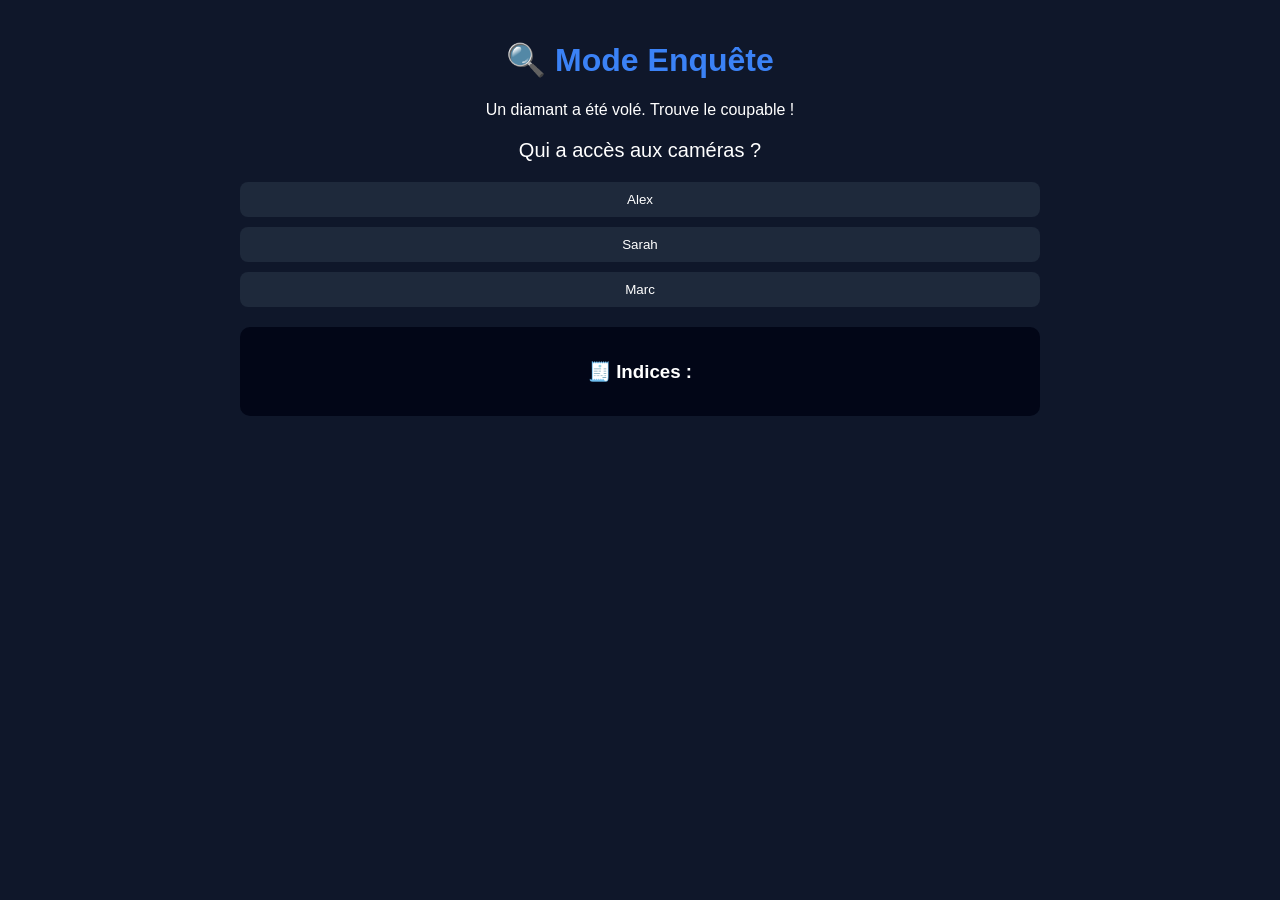
<file: mode.html>
<!DOCTYPE html>
<html lang="fr">
<head>
<meta charset="UTF-8">
<title>Mode Enquête</title>

<style>
body{
  margin:0;
  font-family:Arial;
  background:#0f172a;
  color:white;
  text-align:center;
}

.container{
  max-width:800px;
  margin:auto;
  padding:20px;
}

h1{
  color:#3b82f6;
}

.question{
  font-size:20px;
  margin:20px 0;
}

.answers button{
  display:block;
  width:100%;
  margin:10px 0;
  padding:10px;
  border:none;
  border-radius:8px;
  background:#1e293b;
  color:white;
  cursor:pointer;
}

.answers button:hover{
  background:#3b82f6;
}

#indices{
  margin-top:20px;
  background:#020617;
  padding:15px;
  border-radius:10px;
}

.suspects button{
  margin:10px;
  padding:10px 20px;
  border:none;
  background:#334155;
  color:white;
  border-radius:8px;
  cursor:pointer;
}

.suspects button:hover{
  background:#ef4444;
}
</style>

</head>
<body>

<div class="container">

<h1>🔍 Mode Enquête</h1>

<p id="story">
Un diamant a été volé. Trouve le coupable !
</p>

<div class="question" id="question"></div>

<div class="answers" id="answers"></div>

<div id="indices">
<h3>🧾 Indices :</h3>
<div id="listeIndices"></div>
</div>

<div class="suspects" id="suspects" style="display:none;">
<h3>Qui est le coupable ?</h3>
<button onclick="choisir('Alex')">Alex</button>
<button onclick="choisir('Sarah')">Sarah</button>
<button onclick="choisir('Marc')">Marc</button>
</div>

</div>

<script>

// QUESTIONS
let questions = [
  {
    q:"Qui a accès aux caméras ?",
    options:["Alex","Sarah","Marc"],
    correct:"Alex",
    indice:"Le gardien contrôle les caméras"
  },
  {
    q:"Qui possède la clé du coffre ?",
    options:["Alex","Sarah","Marc"],
    correct:"Marc",
    indice:"Le directeur a la clé"
  },
  {
    q:"Qui était présent à 22h ?",
    options:["Alex","Sarah","Marc"],
    correct:"Alex",
    indice:"Le gardien était sur place à 22h"
  }
];

let index = 0;
let indices = [];
let erreurs = 0;

// AFFICHER QUESTION
function afficherQuestion(){
  let q = questions[index];
  document.getElementById("question").innerText = q.q;

  let html = "";
  q.options.forEach(rep=>{
    html += `<button onclick="repondre('${rep}')">${rep}</button>`;
  });

  document.getElementById("answers").innerHTML = html;
}

// REPONSE
function repondre(rep){
  let q = questions[index];

  if(rep === q.correct){
    indices.push(q.indice);
    afficherIndice(q.indice);
  } else {
    erreurs++;
    alert("❌ Mauvaise réponse !");
  }

  index++;

  if(index < questions.length){
    afficherQuestion();
  } else {
    finJeu();
  }
}

// AFFICHER INDICE
function afficherIndice(indice){
  let div = document.getElementById("listeIndices");
  div.innerHTML += "<p>🔍 "+indice+"</p>";
}

// FIN DU JEU
function finJeu(){
  document.getElementById("question").innerText = "Analyse les indices...";
  document.getElementById("answers").innerHTML = "";
  document.getElementById("suspects").style.display = "block";
}

// CHOIX FINAL
function choisir(nom){
  if(nom === "Alex"){
    alert("🎉 Bravo ! Tu as trouvé le coupable !");
  } else {
    alert("💀 Mauvaise accusation !");
  }
}

// START
afficherQuestion();

</script>

</body>
</html>
</file>
